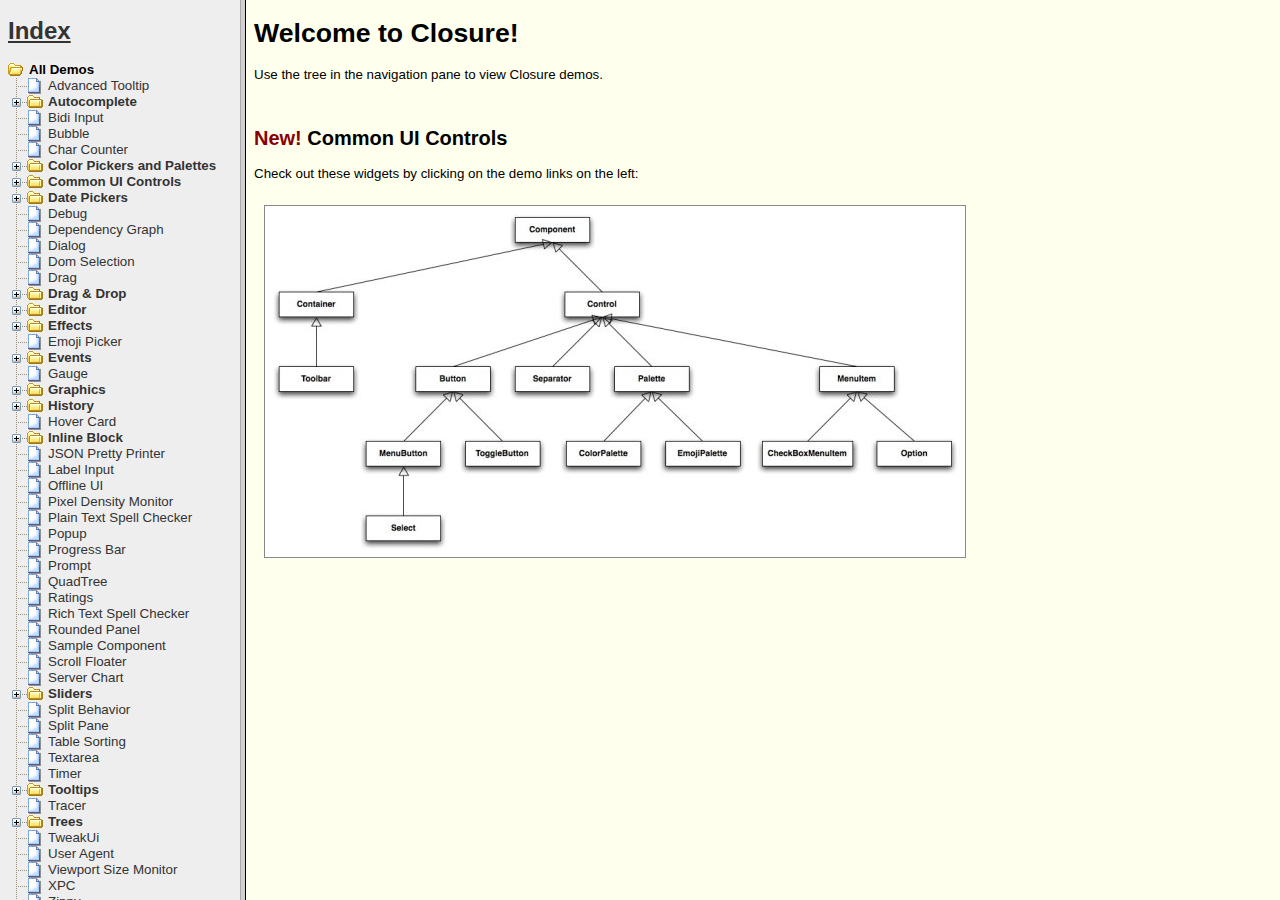
<file: resources/libs/GoogleClosure/src/goog/demos/index.html>
<!DOCTYPE html>
<html>
<!--
Copyright 2010 The Closure Library Authors. All Rights Reserved.

Use of this source code is governed by the Apache License, Version 2.0.
See the COPYING file for details.
-->
<head>
  <title>Closure Demos</title>
</head>
<frameset cols="240,*">
  <!-- Old school, but it works a lot better than the old page... -->
  <frame name="nav" id="nav" src="index_nav.html">
  <frame name="demo" id="demo" src="index_splash.html">
  <noframes>
    Are you kidding me?  No frames?!?
  </noframes>
</frameset>
</html>
</file>
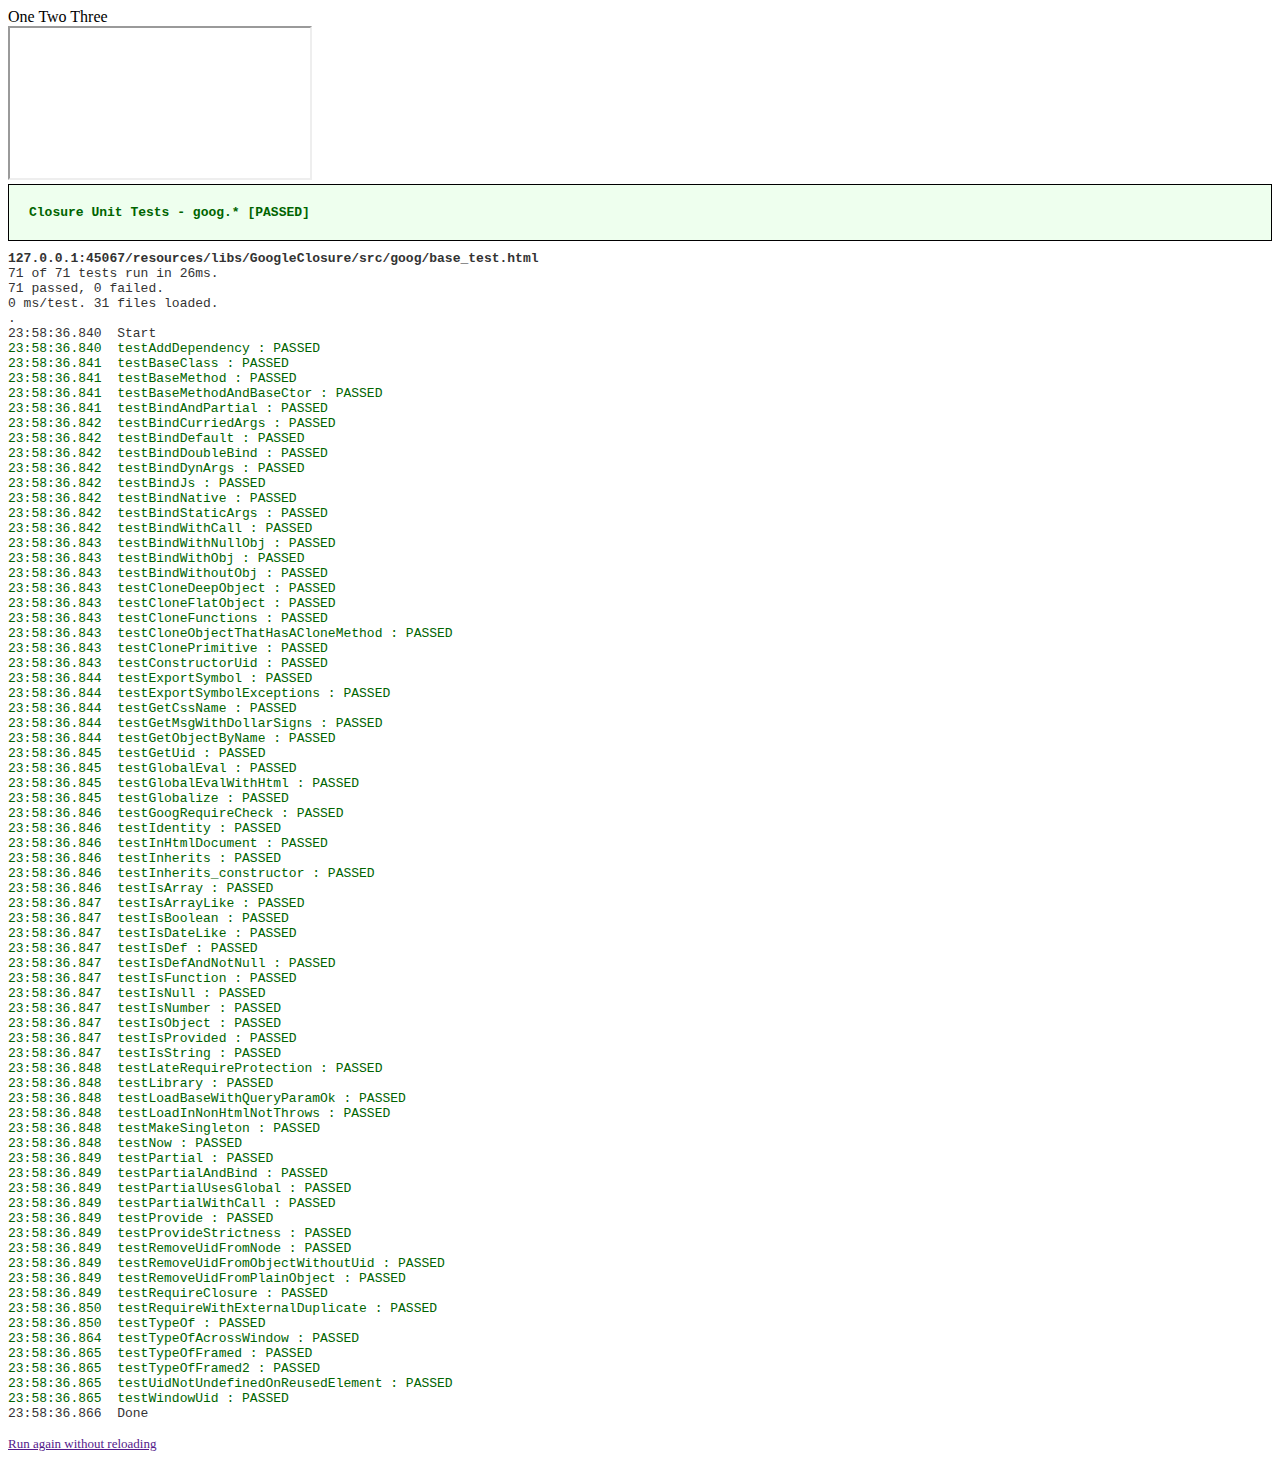
<file: resources/libs/GoogleClosure/src/goog/base_test.html>
<!DOCTYPE html>
<html>
<!--
Copyright 2006 The Closure Library Authors. All Rights Reserved.

Use of this source code is governed by the Apache License, Version 2.0.
See the COPYING file for details.
-->
<head>
<meta http-equiv="X-UA-Compatible" content="IE=edge">
<title>Closure Unit Tests - goog.*</title>
<script src="base.js"></script>
<script>
goog.require('goog.functions');
// Used to test dynamic loading works, see testRequire*
goog.require('goog.Timer');
goog.require('goog.testing.PropertyReplacer');
goog.require('goog.testing.jsunit');
goog.require('goog.testing.recordFunction');
goog.require('goog.userAgent');
</script>
</head>
<body>
<div id="elem">
  <span>One</span>
  <span id="text">Two</span>
  <span>Three</span>
</div>

<iframe name="f1" id="f1" src=""></iframe>
<iframe name="f2" id="f2" src=""></iframe>
<script>

function getFramedVars(name) {
  var w = window.frames[name];
  var doc = w.document;
  doc.open();
  doc.write('<script>' +
            'var a = [0, 1, 2];' +
            'var o = {a: 0, b: 1};' +
            'var n = 42;' +
            'var b = true;' +
            'var s = "string";' +
            'var nv = null;' +
            'var u = undefined;' +
            'var fv = function(){};' +
            '</' + 'script>')
  doc.close();
  return {
    'array': w.a,
    'object': w.o,
    'number': w.n,
    'boolean': w.b,
    'string': w.s,
    'functionVar': w.fv,
    'nullVar': w.nv,
    'undefinedVar': w.u
  };
}

var framedVars = getFramedVars('f1');
var framedVars2 = getFramedVars('f2');
// remove iframe
var iframeElement = document.getElementById('f2');
iframeElement.parentNode.removeChild(iframeElement);

</script>

<script>

var stubs = new goog.testing.PropertyReplacer();
var originalGoogBind = goog.bind;

function tearDown() {
  goog.setCssNameMapping(undefined);
  stubs.reset();
  goog.bind = originalGoogBind;
}

function testLibrary() {
  assertNotUndefined("'goog' not loaded", goog);
}

function testProvide() {
  goog.provide('goog.test.name.space');
  assertNotUndefined('provide failed: goog.test', goog.test);
  assertNotUndefined('provide failed: goog.test.name', goog.test.name);
  assertNotUndefined('provide failed: goog.test.name.space',
      goog.test.name.space);

  // ensure that providing 'goog.test.name' doesn't throw an exception
  goog.provide('goog.test');
  goog.provide('goog.test.name');

  delete goog.test;
}

function testProvideStrictness() {
  goog.provide('goog.xy');
  assertProvideFails('goog.xy');

  goog.provide('goog.xy.z');
  assertProvideFails('goog.xy');

  window['goog']['xyz'] = 'Bob';
  assertProvideFails('goog.xyz');

  delete goog.xy;
  delete goog.xyz;
}

function assertProvideFails(namespace) {
  assertThrows('goog.provide(' + namespace + ') should have failed',
      goog.partial(goog.provide, namespace));
}

function testIsProvided() {
  goog.provide('goog.explicit');
  assertTrue(goog.isProvided_('goog.explicit'));
  goog.provide('goog.implicit.explicit');
  assertFalse(goog.isProvided_('goog.implicit'));
  assertTrue(goog.isProvided_('goog.implicit.explicit'));
}

function testGlobalize() {
  goog.globalize(goog);
  assertNotUndefined('Globalize goog', provide);

  var a = {a: 1, b: 2, c: 3};
  var b = {};
  goog.globalize(a, b);
  assertNotUndefined('Globalize to arbitrary object', b.a);
  assertNotUndefined('Globalize to arbitrary object', b.b);
  assertNotUndefined('Globalize to arbitrary object', b.c);
}

function testExportSymbol() {
  var date = new Date();

  assertTrue(typeof nodots == 'undefined');
  goog.exportSymbol('nodots', date);
  assertEquals(date, nodots);
  nodots = undefined;

  assertTrue(typeof gotcher == 'undefined');
  goog.exportSymbol('gotcher.dots.right.Here', date);
  assertEquals(date, gotcher.dots.right.Here);
  gotcher = undefined;

  goog.provide('an.existing.path');
  assertNotNull(an.existing.path);
  goog.exportSymbol('an.existing.path', date);
  assertEquals(date, an.existing.path);
  an = undefined;

  var foo = {foo: 'foo'};
  var bar = {bar: 'bar'};
  var baz = {baz: 'baz'};
  goog.exportSymbol('one.two.three.Four', foo);
  goog.exportSymbol('one.two.three.five', bar);
  goog.exportSymbol('one.two.six', baz);
  assertEquals(foo, one.two.three.Four);
  assertEquals(bar, one.two.three.five);
  assertEquals(baz, one.two.six);

  var win = {};
  var fooBar = {foo: 'foo', bar: 'bar'};
  goog.exportSymbol('one.two.four', fooBar, win);
  assertEquals(fooBar, win.one.two.four);
  assertTrue('four' in win.one.two);
  assertFalse('four' in one.two);
  one = undefined;
}

goog.exportSymbol('exceptionTest', function() {
  throw Error('ERROR');
});

function testExportSymbolExceptions() {
  var e = assertThrows('Exception wasn\'t thrown by exported function',
      exceptionTest);
  assertEquals('Unexpected error thrown', 'ERROR', e.message);
}

//=== tests for Require logic ===

function testRequireClosure() {
  assertNotUndefined('goog.Timer should be available', goog.Timer);
  assertNotUndefined('goog.events.EventTarget should be available', goog.events.EventTarget);
}

function testRequireWithExternalDuplicate() {
  // Do a provide without going via goog.require. Then goog.require it
  // indirectly and ensure it doesn't cause a duplicate script.
  goog.addDependency('dup.js', ['dup.base'], []);
  goog.addDependency('dup-child.js', ['dup.base.child'], ['dup.base']);
  goog.provide('dup.base');

  stubs.set(goog, 'isDocumentFinishedLoading_', false);
  stubs.set(goog.global, 'CLOSURE_IMPORT_SCRIPT', function(src) {
    if (src == goog.basePath + 'dup.js') {
      fail('Duplicate script written!');
    } else if (src == goog.basePath + 'dup-child.js') {
      // Allow expected script.
      return true;
    } else {
      // Avoid affecting other state.
      return false;
    }
  });

  // To differentiate this call from the real one.
  var require = goog.require;
  require('dup.base.child');
}

//=== tests for language enhancements ===

function testTypeOf() {
  assertEquals('array', goog.typeOf([]));
  assertEquals('string', goog.typeOf('string'));
  assertEquals('number', goog.typeOf(123));
  assertEquals('null', goog.typeOf(null));
  assertEquals('undefined', goog.typeOf(undefined));
  assertEquals('object', goog.typeOf({}));
  assertEquals('function', goog.typeOf(function(){}));

  // Make sure that NodeList is not treated as an array... NodeLists should
  // be of type object but Safari incorrectly reports it as function so a not
  // equals test will have to suffice here.
  assertNotEquals('array', goog.typeOf(document.getElementsByName('*')));
  assertNotEquals('function', goog.typeOf(document.getElementsByName('*')));
  assertEquals('object', goog.typeOf(document.getElementsByName('*')));
}

function testTypeOfFramed() {
  assertEquals('array', goog.typeOf(framedVars.array));
  assertEquals('string', goog.typeOf(framedVars.string));
  assertEquals('number', goog.typeOf(framedVars.number));
  assertEquals('null', goog.typeOf(framedVars.nullVar));
  assertEquals('undefined', goog.typeOf(framedVars.undefinedVar));
  assertEquals('object', goog.typeOf(framedVars.object));
  assertEquals('function', goog.typeOf(framedVars.functionVar));

  // Opera throws when trying to do cross frame typeof on node lists.
  // IE behaves very strange when it comes to DOM nodes on disconnected frames.
}

function testTypeOfFramed2() {
  assertEquals('array', goog.typeOf(framedVars2.array));
  assertEquals('string', goog.typeOf(framedVars2.string));
  assertEquals('number', goog.typeOf(framedVars2.number));
  assertEquals('null', goog.typeOf(framedVars2.nullVar));
  assertEquals('undefined', goog.typeOf(framedVars2.undefinedVar));
  assertEquals('object', goog.typeOf(framedVars2.object));
  assertEquals('function', goog.typeOf(framedVars2.functionVar));

  // Opera throws when trying to do cross frame typeof on node lists.
  // IE behaves very strange when it comes to DOM nodes on disconnected frames.
}

function testIsDef() {
  var defined = 'foo';
  var nullVar = null;
  var notDefined;

  assertTrue('defined should be defined', goog.isDef(defined));
  assertTrue('null should be defined', goog.isDef(defined));
  assertFalse('undefined should not be defined', goog.isDef(notDefined));
}

function testIsDefAndNotNull() {
  assertTrue('string is defined and non-null', goog.isDefAndNotNull(''));
  assertTrue('object is defined and non-null', goog.isDefAndNotNull({}));
  assertTrue('function is defined and non-null',
      goog.isDefAndNotNull(goog.nullFunction));
  assertTrue('zero is defined and non-null',
      goog.isDefAndNotNull(0));
  assertFalse('null', goog.isDefAndNotNull(null));
  assertFalse('undefined', goog.isDefAndNotNull(undefined));
}

function testIsNull() {
  var notNull = 'foo';
  var nullVar = null;
  var notDefined;

  assertFalse('defined should not be null', goog.isNull(notNull));
  assertTrue('null should be null', goog.isNull(nullVar));
  assertFalse('undefined should not be null', goog.isNull(notDefined))
}

function testIsArray() {
  var array = [1, 2, 3];
  var arrayWithLengthSet = [1, 2, 3];
  arrayWithLengthSet.length = 2;
  var objWithArrayFunctions = {slice: function() {}, length: 0};
  var object = {a: 1, b: 2, c: 3};
  var nullVar = null;
  var notDefined;
  var elem = document.getElementById('elem');
  var text = document.getElementById('text').firstChild;
  var impostor = document.body.getElementsByTagName('BOGUS');
  impostor.push = Array.prototype.push;
  impostor.pop = Array.prototype.pop;
  impostor.slice = Array.prototype.slice;
  impostor.splice = Array.prototype.splice;

  assertTrue('array should be an array', goog.isArray(array));
  assertTrue('arrayWithLengthSet should be an array',
             goog.isArray(arrayWithLengthSet));
  assertFalse('object with array functions should not be an array unless ' +
              'length is not enumerable', goog.isArray(objWithArrayFunctions));
  assertFalse('object should not be an array', goog.isArray(object));
  assertFalse('null should not be an array', goog.isArray(nullVar));
  assertFalse('undefined should not be an array', goog.isArray(notDefined));
  assertFalse('NodeList should not be an array', goog.isArray(elem.childNodes));
  assertFalse('TextNode should not be an array', goog.isArray(text));
  assertTrue('Array of nodes should be an array',
             goog.isArray([elem.firstChild, elem.lastChild]));
  assertFalse('An impostor should not be an array', goog.isArray(impostor));
}

function testTypeOfAcrossWindow() {
  if (goog.userAgent.WEBKIT && goog.userAgent.MAC) {
    // The server farm has issues with new windows on Safari Mac.
    return;
  }

  var w = window.open('', 'blank');
  if (w) {
    try {
      try {
        var d = w.document;
        d.open();
        d.write('<script>function fun(){};' +
                'var arr = [];' +
                'var x = 42;' +
                'var s = "";' +
                'var b = true;' +
                'var obj = {length: 0, splice: {}, call: {}};' +
                '</' + 'script>');
        d.close();
      } catch (ex) {
        // In Firefox Linux on the server farm we don't have access to
        // w.document.
        return;
      }

      assertEquals('function', goog.typeOf(w.fun));
      assertEquals('array', goog.typeOf(w.arr));
      assertEquals('number', goog.typeOf(w.x));
      assertEquals('string', goog.typeOf(w.s));
      assertEquals('boolean', goog.typeOf(w.b));
      assertEquals('object', goog.typeOf(w.obj));
    } finally {
      w.close();
    }
  }
}

function testIsArrayLike() {
  var array = [1, 2, 3];
  var objectWithNumericLength = {length: 2};
  var objectWithNonNumericLength = {length: 'a'};
  var object = {a: 1, b: 2};
  var nullVar = null;
  var notDefined;
  var elem = document.getElementById('elem');
  var text = document.getElementById('text').firstChild;

  assertTrue('array should be array-like', goog.isArrayLike(array));
  assertTrue('obj w/numeric length should be array-like',
      goog.isArrayLike(objectWithNumericLength));
  assertFalse('obj w/non-numeric length should not be array-like',
      goog.isArrayLike(objectWithNonNumericLength));
  assertFalse('object should not be array-like', goog.isArrayLike(object));
  assertFalse('null should not be array-like', goog.isArrayLike(nullVar));
  assertFalse('undefined should not be array-like',
      goog.isArrayLike(notDefined));
  assertTrue('NodeList should be array-like',
      goog.isArrayLike(elem.childNodes));
  // TODO(attila): Fix isArrayLike to return false for text nodes!
  // assertFalse('TextNode should not be array-like', goog.isArrayLike(text));
  assertTrue('Array of nodes should be array-like',
      goog.isArrayLike([elem.firstChild, elem.lastChild]));
}


// Use mock date in testIsDateLike() rather than a real goog.date.Date to
// minimize dependencies in this unit test.
function MockGoogDate() {}

MockGoogDate.prototype.getFullYear = function() {
  return 2007;
};


function testIsDateLike() {
  var jsDate = new Date();
  var googDate = new MockGoogDate();
  var string = 'foo';
  var number = 1;
  var nullVar = null;
  var notDefined;

  assertTrue('js Date should be date-like', goog.isDateLike(jsDate));
  assertTrue('goog Date should be date-like', goog.isDateLike(googDate));
  assertFalse('string should not be date-like', goog.isDateLike(string));
  assertFalse('number should not be date-like', goog.isDateLike(number));
  assertFalse('nullVar should not be date-like', goog.isDateLike(nullVar));
  assertFalse('undefined should not be date-like', goog.isDateLike(notDefined));
}

function testIsString() {
  var string = 'foo';
  var number = 2;
  var nullVar = null;
  var notDefined;

  assertTrue('string should be a string', goog.isString(string));
  assertFalse('number should not be a string', goog.isString(number));
  assertFalse('null should not be a string', goog.isString(nullVar));
  assertFalse('undefined should not be a string', goog.isString(notDefined));
}

function testIsBoolean() {
  var b = true;
  var s = 'true';
  var num = 1;
  var nullVar = null;
  var notDefined;

  assertTrue('boolean should be a boolean', goog.isBoolean(b));
  assertFalse('string should not be a boolean', goog.isBoolean(s));
  assertFalse('number should not be a boolean', goog.isBoolean(num));
  assertFalse('null should not be a boolean', goog.isBoolean(nullVar));
  assertFalse('undefined should not be a boolean', goog.isBoolean(notDefined));
}

function testIsNumber() {
  var number = 1;
  var string = '1';
  var nullVar = null;
  var notDefined;

  assertTrue('number should be a number', goog.isNumber(number));
  assertFalse('string should not be a number', goog.isNumber(string));
  assertFalse('null should not be a number', goog.isNumber(nullVar));
  assertFalse('undefined should not be a number', goog.isNumber(notDefined));
}

function testIsFunction() {
  var func = function() { return 1; };
  var object = {a: 1, b: 2};
  var nullVar = null;
  var notDefined;

  assertTrue('function should be a function', goog.isFunction(func));
  assertFalse('object should not be a function', goog.isFunction(object));
  assertFalse('null should not be a function', goog.isFunction(nullVar));
  assertFalse('undefined should not be a function', goog.isFunction(notDefined));
}

function testIsObject() {
  var object = {a: 1, b: 2};
  var string = 'b';
  var nullVar = null;
  var notDefined;
  var array = [0, 1, 2];
  var fun = function() {};

  assertTrue('object should be an object', goog.isObject(object));
  assertTrue('array should be an object', goog.isObject(array));
  assertTrue('function should be an object', goog.isObject(fun));
  assertFalse('string should not be an object', goog.isObject(string));
  assertFalse('null should not be an object', goog.isObject(nullVar));
  assertFalse('undefined should not be an object', goog.isObject(notDefined));
}


//=== tests for unique ID methods ===

function testGetUid() {
  var a = {};
  var b = {};
  var c = {};

  var uid1 = goog.getUid(a);
  var uid2 = goog.getUid(b);
  var uid3 = goog.getUid(c);

  assertNotEquals('Unique IDs must be unique', uid1, uid2);
  assertNotEquals('Unique IDs must be unique', uid1, uid3);
  assertNotEquals('Unique IDs must be unique', uid2, uid3);
}

function testRemoveUidFromPlainObject() {
  var a = {};
  var uid = goog.getUid(a);
  goog.removeUid(a);
  assertNotEquals("An object's old and new unique IDs should be different",
      uid, goog.getUid(a));
}

function testRemoveUidFromObjectWithoutUid() {
  var a = {};
  // Removing a unique ID should not fail even if it did not exist
  goog.removeUid(a);
}

function testRemoveUidFromNode() {
  var node = document.createElement('div');
  var nodeUid = goog.getUid(node);
  goog.removeUid(node);
  assertNotEquals("A node's old and new unique IDs should be different",
      nodeUid, goog.getUid(node));
}

function testConstructorUid() {
  function BaseClass() {};
  function SubClass() {};
  goog.inherits(SubClass, BaseClass);

  var baseClassUid = goog.getUid(BaseClass);
  var subClassUid = goog.getUid(SubClass);

  assertTrue('Unique ID of BaseClass must be a number',
      typeof baseClassUid == 'number');
  assertTrue('Unique ID of SubClass must be a number',
      typeof subClassUid == 'number');
  assertNotEquals('Unique IDs of BaseClass and SubClass must differ',
      baseClassUid, subClassUid);
  assertNotEquals('Unique IDs of BaseClass and SubClass instances must differ',
      goog.getUid(new BaseClass), goog.getUid(new SubClass));

  assertEquals('Unique IDs of BaseClass.prototype and SubClass.prototype ' +
      'should differ, but to keep the implementation simple, we do not ' +
      'handle this edge case.',
      goog.getUid(BaseClass.prototype), goog.getUid(SubClass.prototype));
}

/**
 * Tests against Chrome bug where the re-created element will have the uid
 * property set but undefined. See bug 1252508.
 */
function testUidNotUndefinedOnReusedElement() {
  var div = document.createElement('DIV');
  document.body.appendChild(div);
  div.innerHTML = '<form id="form"></form>';
  var span = div.getElementsByTagName('FORM')[0];
  goog.getUid(span);

  div.innerHTML = '<form id="form"></form>';
  var span2 = div.getElementsByTagName('FORM')[0];
  assertNotUndefined(goog.getUid(span2));
}

function testWindowUid() {
  var uid = goog.getUid(window);
  assertTrue('window unique id is a number', goog.isNumber(uid));
  assertEquals('returns the same id second time', uid, goog.getUid(window));
  goog.removeUid(window);
  assertNotEquals('generates new id after the old one is removed',
      goog.getUid(window));
}

//=== tests for clone method ===

function testClonePrimitive() {
  assertEquals('cloning a primitive should return an equal primitive',
      5, goog.cloneObject(5));
}

function testCloneObjectThatHasACloneMethod() {
  var original = {
    name: 'original',
    clone: function() { return { name: 'clone' } }
  };

  var clone = goog.cloneObject(original);
  assertEquals('original', original.name);
  assertEquals('clone', clone.name);
}

function testCloneFlatObject() {
  var original = {a:1, b:2, c:3};
  var clone = goog.cloneObject(original);
  assertNotEquals(original, clone);
  assertEquals(1, clone.a);
  assertEquals(2, clone.b);
  assertEquals(3, clone.c);
}

function testCloneDeepObject() {
  var original = {
    a: 1,
    b: {c: 2, d: 3},
    e: {f: {g: 4, h: 5}}
  };
  var clone = goog.cloneObject(original);

  assertNotEquals(original, clone);
  assertNotEquals(original.b, clone.b);
  assertNotEquals(original.e, clone.e);

  assertEquals(1, clone.a);
  assertEquals(2, clone.b.c);
  assertEquals(3, clone.b.d);
  assertEquals(4, clone.e.f.g);
  assertEquals(5, clone.e.f.h);
}

function testCloneFunctions() {
  var original = {
    f: function() {
      return 'hi';
    }
  };
  var clone = goog.cloneObject(original);

  assertNotEquals(original, clone);
  assertEquals('hi', clone.f());
  assertEquals(original.f, clone.f);
}


//=== tests for bind() and friends ===

// Function.prototype.bind and Function.prototype.partial are purposefullly
// not defined in open sourced Closure.  These functions sniff for their
// presence.

var foo = 'global';
var obj = {foo: 'obj'};

function getFoo(arg1, arg2) {
  return {foo: this.foo, arg1: arg1, arg2: arg2};
}

function testBindWithoutObj() {
  if (Function.prototype.bind) {
    assertEquals(foo, getFoo.bind()().foo);
  }
}

function testBindWithObj() {
  if (Function.prototype.bind) {
    assertEquals(obj.foo, getFoo.bind(obj)().foo);
  }
}

function testBindWithNullObj() {
  if (Function.prototype.bind) {
    assertEquals(foo, getFoo.bind()().foo);
  }
}

function testBindStaticArgs() {
  if (Function.prototype.bind) {
    var fooprime = getFoo.bind(obj, 'hot', 'dog');
    var res = fooprime();
    assertEquals(obj.foo, res.foo);
    assertEquals('hot', res.arg1);
    assertEquals('dog', res.arg2);
  }
}

function testBindDynArgs() {
  if (Function.prototype.bind) {
    var res = getFoo.bind(obj)('hot', 'dog');
    assertEquals(obj.foo, res.foo);
    assertEquals('hot', res.arg1);
    assertEquals('dog', res.arg2);
  }
}

function testBindCurriedArgs() {
  if (Function.prototype.bind) {
    var res = getFoo.bind(obj, 'hot')('dog');
    assertEquals(obj.foo, res.foo);
    assertEquals('hot', res.arg1);
    assertEquals('dog', res.arg2);
  }
}

function testBindDoubleBind() {
  var getFooP = goog.bind(getFoo, obj, 'hot');
  var getFooP2 = goog.bind(getFooP, null, 'dog');

  var res = getFooP2();
  assertEquals("res.arg1 should be 'hot'", 'hot', res.arg1);
  assertEquals("res.arg2 should be 'dog'", 'dog', res.arg2);
}

function testBindWithCall() {
  var obj = {};
  var obj2 = {};
  var f = function() {
    assertEquals('this should be bound to obj', obj, this);
  };
  var b = goog.bind(f, obj);
  b.call(null);
  b.call(obj2);
}

function testBindJs() {
  assertEquals(1, goog.bindJs_(add, {valueOf: function() { return 1; }})());
  assertEquals(3, goog.bindJs_(add, null, 1, 2)());
}

function testBindNative() {
  if (Function.prototype.bind &&
      Function.prototype.bind.toString().indexOf('native code') != -1) {
    assertEquals(
        1, goog.bindNative_(add, {valueOf: function() { return 1; }})());
    assertEquals(3, goog.bindNative_(add, null, 1, 2)());

    assertThrows(function() {
      goog.bindNative_(null, null);
    });
  }
}

function testBindDefault() {
  assertEquals(
      1, goog.bind(add, {valueOf: function() { return 1; }})());
  assertEquals(3, goog.bind(add, null, 1, 2)());
}

function add(var_args) {
  var sum = Number(this) || 0;
  for (var i = 0; i < arguments.length; i++) {
    sum += arguments[i];
  }
  return sum;
}

function testPartial() {
  var f = function(x, y) {
    return x + y;
  };
  var g = goog.partial(f, 1);
  assertEquals(3, g(2));

  var h = goog.partial(f, 1, 2);
  assertEquals(3, h());

  var i = goog.partial(f);
  assertEquals(3, i(1, 2));
}

function testPartialUsesGlobal() {
  var f = function(x, y) {
    assertEquals(goog.global, this);
    return x + y;
  };
  var g = goog.partial(f, 1);
  var h = goog.partial(g, 2);
  assertEquals(3, h());
}

function testPartialWithCall() {
  var obj = {};
  var f = function(x, y) {
    assertEquals(obj, this);
    return x + y;
  };
  var g = goog.partial(f, 1);
  var h = goog.partial(g, 2);
  assertEquals(3, h.call(obj));
}

function testPartialAndBind() {
  // This ensures that this "survives" through a partial.
  var p = goog.partial(getFoo, 'hot');
  var b = goog.bind(p, obj, 'dog');

  var res = b();
  assertEquals(obj.foo, res.foo);
  assertEquals('hot', res.arg1);
  assertEquals('dog', res.arg2);
}

function testBindAndPartial() {
  // This ensures that this "survives" through a partial.
  var b = goog.bind(getFoo, obj, 'hot');
  var p = goog.partial(b, 'dog');

  var res = p();
  assertEquals(obj.foo, res.foo);
  assertEquals('hot', res.arg1);
  assertEquals('dog', res.arg2);
}

function testGlobalEval() {
  goog.globalEval('var foofoofoo = 125;')
  assertEquals('Var should be globally assigned', 125, goog.global.foofoofoo);
  var foofoofoo = 128;
  assertEquals('Global should not have changed', 125, goog.global.foofoofoo);

  // NOTE(user): foofoofoo would normally be available in the function scope,
  // via the scope chain, but the JsUnit framework seems to do something weird
  // which makes it not work.
}

function testGlobalEvalWithHtml() {
  // Make sure we don't trip on HTML markup in the code
  goog.global.evalTestResult = 'failed';
  goog.global.evalTest = function(arg) {
    goog.global.evalTestResult = arg;
  };

  goog.globalEval('evalTest("<test>")');

  assertEquals('Should be able to evaluate strings with HTML in',
      '<test>', goog.global.evalTestResult);
}


//=== tests for inherits ===

function testInherits() {
  function Foo() {};
  function Bar() {};
  goog.inherits(Bar, Foo);
  var bar = new Bar();

  assert('object should be instance of constructor',
      bar instanceof Bar);
  assert('object should be instance of base constructor',
      bar instanceof Foo) ;
}

function testInherits_constructor() {
  function Foo() {};
  function Bar() {};
  goog.inherits(Bar, Foo);
  var bar = new Bar();

  assertEquals('constructor property should match constructor function',
      Bar, bar.constructor);
  assertEquals('Superclass constructor should match constructor function',
      Foo, Bar.superClass_.constructor);
}


//=== tests for makeSingleton ===
function testMakeSingleton() {
  function Foo() {};
  goog.addSingletonGetter(Foo);

  assertNotNull('Should add get instance function', Foo.getInstance);

  var x = Foo.getInstance();
  assertNotNull('Should successfully create an object', x);

  var y = Foo.getInstance();
  assertEquals('Should return the same object', x, y);

  delete Foo.instance_;

  var z = Foo.getInstance();
  assertNotNull('Should work after clearing for testing', z);

  assertNotEquals('Should return a different object after clearing for testing',
      x, z);
}


//=== tests for now ===

function testNow() {
  var toleranceMilliseconds = 10;
  var now1 = new Date().getTime();
  var now2 = goog.now();
  assertTrue(Math.abs(now1 - now2) < toleranceMilliseconds);
}


//=== test non-html context ===

function testInHtmlDocument() {
  var savedGoogGlobal = goog.global;
  try {
    goog.global = {};
    assertFalse(goog.inHtmlDocument_());
    goog.global.document = {};
    assertFalse(goog.inHtmlDocument_());
    goog.global.document.write = function() {};
    assertTrue(goog.inHtmlDocument_());
  } finally {
    // Restore context to respect other tests.
    goog.global = savedGoogGlobal;
  }
}

function testLoadInNonHtmlNotThrows() {
  var savedGoogGlobal = goog.global;
  try {
    goog.global = {};
    goog.global.document = {};
    assertFalse(goog.inHtmlDocument_());
    // The goog code which is executed at load.
    goog.findBasePath_();
    goog.writeScriptTag_(goog.basePath + 'deps.js');
  } finally {
    // Restore context to respect other tests.
    goog.global = savedGoogGlobal;
  }
}

function testLoadBaseWithQueryParamOk() {
  var savedGoogGlobal = goog.global;
  try {
    goog.global = {};
    goog.global.document = {
      write: goog.nullFunction,
      getElementsByTagName: goog.functions.constant(
          [{src: '/path/to/base.js?zx=5'}])
    };
    assertTrue(goog.inHtmlDocument_());
    goog.findBasePath_();
    assertEquals('/path/to/', goog.basePath);
  } finally {
    // Restore context to respect other tests.
    goog.global = savedGoogGlobal;
  }
}

//=== tests for getmsg ===
function testGetMsgWithDollarSigns() {
  var msg = goog.getMsg('{$amount} per minute',
      {amount: '$0.15'});
  assertEquals('$0.15 per minute', msg);
  msg = goog.getMsg('{$amount} per minute',
      {amount: '$0.$1$5'});
  assertEquals('$0.$1$5 per minute', msg);

  msg = goog.getMsg('This is a {$rate} sale!',
      {rate: '$$$$$$$$$$10'});
  assertEquals('This is a $$$$$$$$$$10 sale!', msg);
  msg = goog.getMsg('{$name}! Hamburgers: {$hCost}, Hotdogs: {$dCost}.',
      {name: 'Burger Bob',
       hCost: '$0.50',
       dCost: '$100'});
  assertEquals('Burger Bob! Hamburgers: $0.50, Hotdogs: $100.',
    msg);
}


//=== miscellaneous tests ===

function testIdentity() {
  assertEquals(3, goog.identityFunction(3));
  assertEquals(3, goog.identityFunction(3, 4));
  assertEquals(null, goog.identityFunction(null));
  assertTrue(goog.identityFunction() === undefined);
}

function testGetObjectByName() {
  var m = {
    'undefined': undefined,
    'null': null,
    emptyString: '',
    'false': false,
    'true': true,
    zero: 0,
    one: 1,
    two: {
      three: 3,
      four: {
        five: 5
      }
    },
    'six|seven': '6|7',
    'eight.nine': 8.9
  };
  goog.global.m = m;

  assertNull(goog.getObjectByName('m.undefined'));
  assertNull(goog.getObjectByName('m.null'));
  assertEquals(goog.getObjectByName('m.emptyString'), '');
  assertEquals(goog.getObjectByName('m.false'), false);
  assertEquals(goog.getObjectByName('m.true'), true);
  assertEquals(goog.getObjectByName('m.zero'), 0);
  assertEquals(goog.getObjectByName('m.one'), 1);
  assertEquals(goog.getObjectByName('m.two.three'), 3);
  assertEquals(goog.getObjectByName('m.two.four.five'), 5);
  assertEquals(goog.getObjectByName('m.six|seven'), '6|7');
  assertNull(goog.getObjectByName('m.eight.nine'));
  assertNull(goog.getObjectByName('m.notThere'));

  assertEquals(goog.getObjectByName('one', m), 1);
  assertEquals(goog.getObjectByName('two.three', m), 3);
  assertEquals(goog.getObjectByName('two.four.five', m), 5);
  assertEquals(goog.getObjectByName('six|seven', m), '6|7');
  assertNull(goog.getObjectByName('eight.nine', m));
  assertNull(goog.getObjectByName('notThere', m));
}


function testGetCssName() {
  assertEquals('classname', goog.getCssName('classname'));
  assertEquals('random-classname', goog.getCssName('random-classname'));
  assertEquals('control-modifier', goog.getCssName('control', 'modifier'));

  goog.setCssNameMapping({
    'goog': 'a',
    'disabled': 'b'
  }, 'BY_PART');
  var g = goog.getCssName('goog');
  assertEquals('a', g);
  assertEquals('a-b', goog.getCssName(g, 'disabled'));
  assertEquals('a-b', goog.getCssName('goog-disabled'));
  assertEquals('a-button', goog.getCssName('goog-button'));

  goog.setCssNameMapping({
    'goog-button': 'a',
    'active': 'b'
  }, 'BY_WHOLE');

  g = goog.getCssName('goog-button');
  assertEquals('a', g);
  assertEquals('a-b', goog.getCssName(g, 'active'));
  assertEquals('goog-disabled', goog.getCssName('goog-disabled'));
}

function testAddDependency() {
  stubs.set(goog, 'writeScriptTag_', goog.nullFunction);
  stubs.set(goog, 'isDocumentFinishedLoading_', false);

  goog.addDependency(
      'foo.js',
      ['testDep.foo'],
      ['testDep.bar']);

  goog.provide('testDep.bar');

  // To differentiate this call from the real one.
  var require = goog.require;

  // this used to throw an exception
  require('testDep.foo');

  assertTrue(goog.isObject(testDep.bar));

  // Unset provided namespace so the test can be re-run.
  testDep = undefined;
}

function testBaseMethod() {
  function A() {}
  A.prototype.foo = function(x, y) {
    return x + y;
  };

  function B() {}
  goog.inherits(B, A);
  B.prototype.foo = function(x, y) {
    return 2 + goog.base(this, 'foo', x, y);
  };

  function C() {}
  goog.inherits(C, B);
  C.prototype.foo = function(x, y) {
    return 4 + goog.base(this, 'foo', x, y);
  };

  var d = new C();
  d.foo = function(x, y) {
    return 8 + goog.base(this, 'foo', x, y);
  };

  assertEquals(15, d.foo(1, 0));
  assertEquals(16, d.foo(1, 1));
  assertEquals(16, d.foo(2, 0));
  assertEquals(7, (new C()).foo(1, 0));
  assertEquals(3, (new B()).foo(1, 0));
  assertThrows(function() {
    goog.base(d, 'foo', 1, 0);
  });

  delete B.prototype.foo;
  assertEquals(13, d.foo(1, 0));

  delete C.prototype.foo;
  assertEquals(9, d.foo(1, 0));
}

function testBaseMethodAndBaseCtor() {
  // This will fail on FF4.0 if the following bug is not fixed:
  // https://bugzilla.mozilla.org/show_bug.cgi?id=586482
  function A(x, y) {
    this.foo(x, y);
  }
  A.prototype.foo = function(x, y) {
    this.bar = x + y;
  };

  function B(x, y) {
    goog.base(this, x, y);
  }
  goog.inherits(B, A);
  B.prototype.foo = function(x, y) {
    goog.base(this, 'foo', x, y);
    this.bar = this.bar * 2;
  };

  assertEquals(14, new B(3, 4).bar);
}

function testBaseClass() {
  function A(x, y) {
    this.foo = x + y;
  }

  function B(x, y) {
    goog.base(this, x, y);
    this.foo += 2;
  }
  goog.inherits(B, A);

  function C(x, y) {
    goog.base(this, x, y);
    this.foo += 4;
  }
  goog.inherits(C, B);

  function D(x, y) {
    goog.base(this, x, y);
    this.foo += 8;
  }
  goog.inherits(D, C);

  assertEquals(15, (new D(1, 0)).foo);
  assertEquals(16, (new D(1, 1)).foo);
  assertEquals(16, (new D(2, 0)).foo);
  assertEquals(7, (new C(1, 0)).foo);
  assertEquals(3, (new B(1, 0)).foo);
}

function testGoogRequireCheck() {
  stubs.set(goog, 'ENABLE_DEBUG_LOADER', false);
  stubs.set(goog, 'useStrictRequires', true);
  stubs.set(goog, 'implicitNamespaces_', {});

  // Aliased so that build tools do not mistake this for an actual call.
  var require = goog.require;
  assertThrows('Requiring non-required namespace should fail',
    function() {
      require('far.out');
    });

  assertUndefined(goog.global.far );
  assertEvaluatesToFalse(goog.getObjectByName('far.out'));
  assertObjectEquals({}, goog.implicitNamespaces_);
  assertFalse(goog.isProvided_('far.out'));

  goog.provide('far.out');

  assertNotUndefined(far.out);
  assertEvaluatesToTrue(goog.getObjectByName('far.out'));
  assertObjectEquals({'far': true}, goog.implicitNamespaces_);
  assertTrue(goog.isProvided_('far.out'));

  stubs.reset();
  delete far;
}

function testLateRequireProtection() {
  if (!document.readyState) return;
  var e = assertThrows(function() {
    // To differentiate this call from the real one.
    var require = goog.require;
    require('goog.ui.Component');
  });

  assertContains('after document load', e.message);
}

</script>
</body>
</html>
</file>
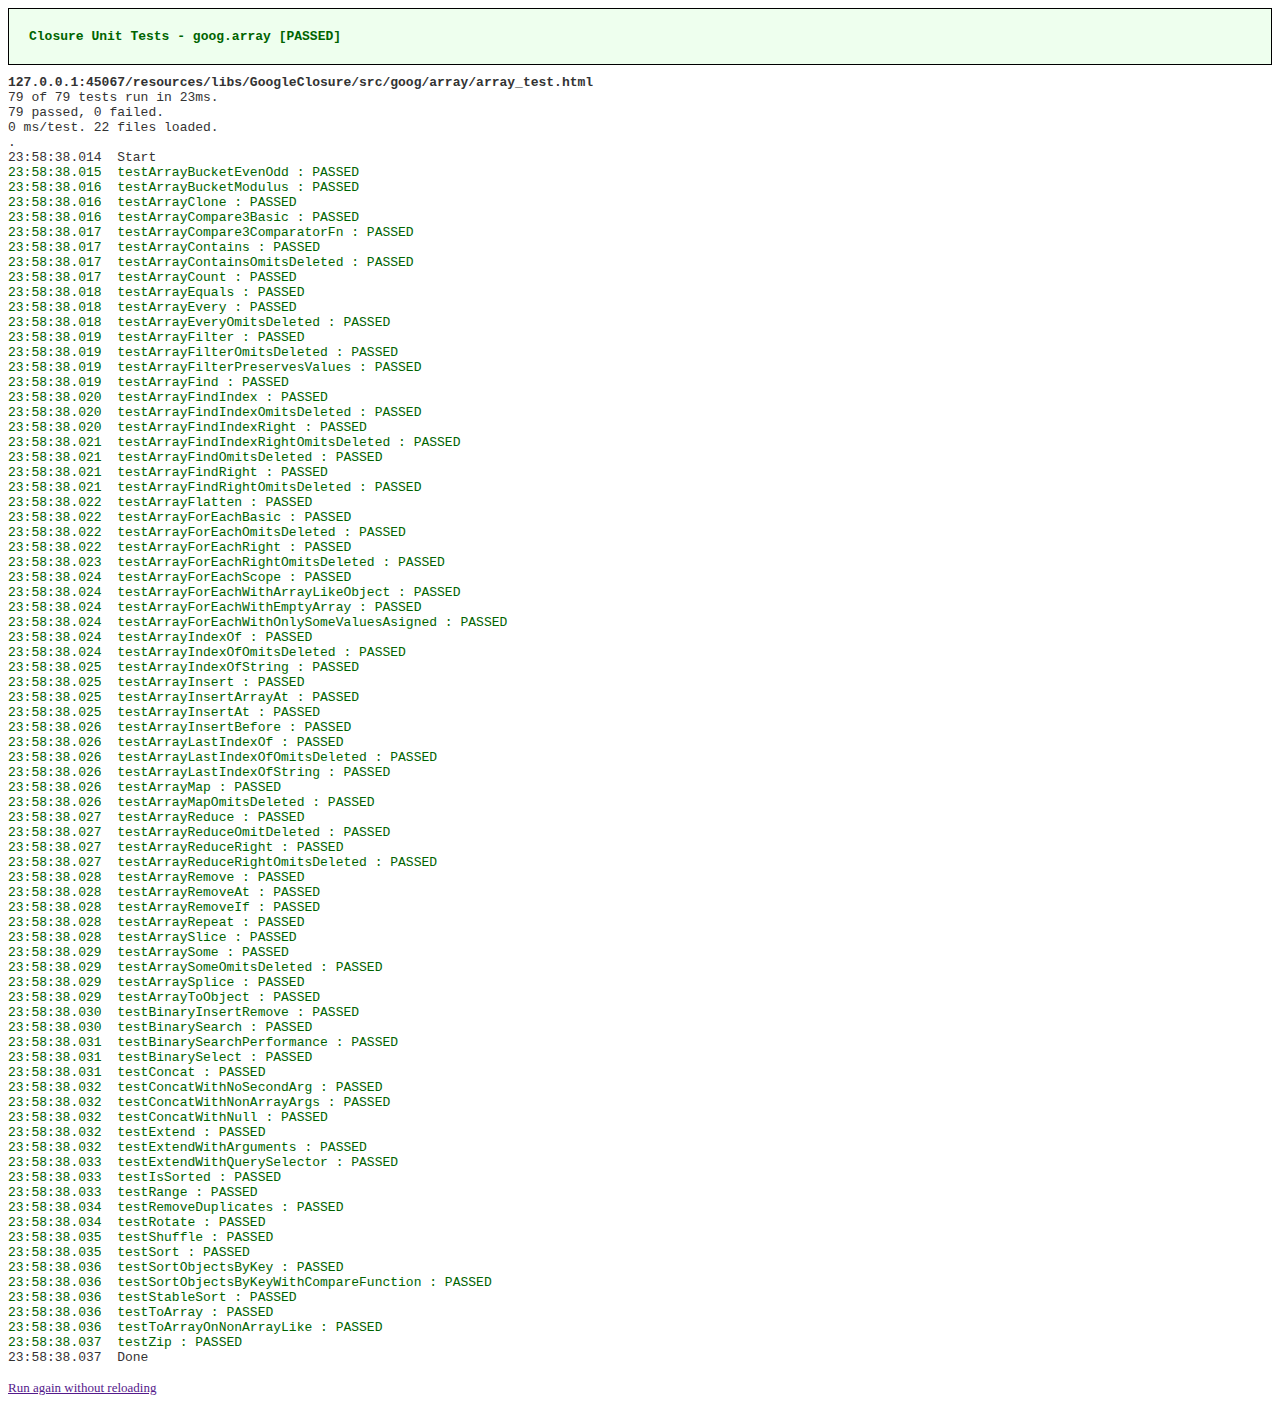
<file: resources/libs/GoogleClosure/src/goog/array/array_test.html>
<!DOCTYPE html>
<html>
<!--
Copyright 2006 The Closure Library Authors. All Rights Reserved.

Use of this source code is governed by the Apache License, Version 2.0.
See the COPYING file for details.
-->
<head>
<meta http-equiv="X-UA-Compatible" content="IE=edge">
<title>Closure Unit Tests - goog.array</title>
<script src="../base.js"></script>
<script>
  goog.require('goog.array');
  goog.require('goog.dom');
  goog.require('goog.testing.PropertyReplacer');
  goog.require('goog.testing.jsunit');
  goog.require('goog.testing.recordFunction');
</script>
</head>
<body>
<div class="foo"></div>
<script>

function testArrayIndexOf() {
  assertEquals(goog.array.indexOf([0, 1, 2, 3], 1), 1);
  assertEquals(goog.array.indexOf([0, 1, 1, 1], 1), 1);
  assertEquals(goog.array.indexOf([0, 1, 2, 3], 4), -1);
  assertEquals(goog.array.indexOf([0, 1, 2, 3], 1, 1), 1);
  assertEquals(goog.array.indexOf([0, 1, 2, 3], 1, 2), -1);
  assertEquals(goog.array.indexOf([0, 1, 2, 3], 1, -3), 1);
  assertEquals(goog.array.indexOf([0, 1, 2, 3], 1, -2), -1);
}

function testArrayIndexOfOmitsDeleted() {
  var a = [0, 1, 2, 3];
  delete a[1];
  delete a[3];
  assertEquals(goog.array.indexOf(a, undefined), -1);
}

function testArrayIndexOfString() {
  assertEquals(goog.array.indexOf('abcd', 'd'), 3);
  assertEquals(goog.array.indexOf('abbb', 'b', 2), 2);
  assertEquals(goog.array.indexOf('abcd', 'e'), -1);
  assertEquals(goog.array.indexOf('abcd', 'cd'), -1);
  assertEquals(goog.array.indexOf('0123', 1), -1);
}

function testArrayLastIndexOf() {
  assertEquals(goog.array.lastIndexOf([0, 1, 2, 3], 1), 1);
  assertEquals(goog.array.lastIndexOf([0, 1, 1, 1], 1), 3);
  assertEquals(goog.array.lastIndexOf([0, 1, 1, 1], 1, 2), 2);
}

function testArrayLastIndexOfOmitsDeleted() {
  var a = [0, 1, 2, 3];
  delete a[1];
  delete a[3];
  assertEquals(goog.array.lastIndexOf(a, undefined), -1);
}

function testArrayLastIndexOfString() {
  assertEquals(goog.array.lastIndexOf('abcd', 'b'), 1);
  assertEquals(goog.array.lastIndexOf('abbb', 'b'), 3);
  assertEquals(goog.array.lastIndexOf('abbb', 'b', 2), 2);
  assertEquals(goog.array.lastIndexOf('abcd', 'cd'), -1);
  assertEquals(goog.array.lastIndexOf('0123', 1), -1);
}

function testArrayForEachBasic() {
  var s = '';
  var a = ['a', 'b', 'c', 'd'];
  goog.array.forEach(a, function(val, index, a2) {
    assertEquals(a, a2);
    assertEquals('Index is not a number', 'number', typeof index);
    s += val + index;
  });
  assertEquals('a0b1c2d3', s);
}

function testArrayForEachWithEmptyArray(){
  var a = new Array(100);
  goog.array.forEach(a, function(val, index, a2) {
    fail('The function should not be called since no values were assigned.');
  });
}

function testArrayForEachWithOnlySomeValuesAsigned(){
  var count = 0;
  var a = new Array(1000);
  a[100] = undefined;
  goog.array.forEach(a, function(val, index, a2) {
    assertEquals(100, index);
    count++;
  });
  assertEquals('Should only call function when a value of array was assigned.',
      1, count);
}

function testArrayForEachWithArrayLikeObject(){
  var counter = goog.testing.recordFunction();
  var a = {
    'length':1,
    '0':0,
    '100':100,
    '101':102
  };
  goog.array.forEach(a, counter);
  assertEquals('Number of calls should not exceed the value of its length', 1,
      counter.getCallCount());
}

function testArrayForEachOmitsDeleted() {
  var s = '';
  var a = ['a', 'b', 'c', 'd'];
  delete a[1];
  delete a[3];
  goog.array.forEach(a, function(val, index, a2) {
    assertEquals(a, a2);
    assertEquals('number', typeof index);
    s += val + index;
  });
  assertEquals('a0c2', s);
}

function testArrayForEachScope() {
  var scope = {};
  var a = ['a', 'b', 'c', 'd'];
  goog.array.forEach(a, function(val, index, a2) {
    assertEquals(a, a2);
    assertEquals('number', typeof index);
    assertEquals(this, scope);
  }, scope);
}

function testArrayForEachRight() {
  var s = '';
  var a = ['a', 'b', 'c', 'd'];
  goog.array.forEachRight(a, function(val, index, a2) {
    assertEquals(a, a2);
    assertEquals('number', typeof index);
    s += val + String(index);
  });
  assertEquals('d3c2b1a0', s);
}

function testArrayForEachRightOmitsDeleted() {
  var s = '';
  var a = ['a', 'b', 'c', 'd'];
  delete a[1];
  delete a[3];
  goog.array.forEachRight(a, function(val, index, a2) {
    assertEquals(a, a2);
    assertEquals('number', typeof index);
    assertEquals('string', typeof val);
    s += val + String(index);
  });
  assertEquals('c2a0', s);
}

function testArrayFilter() {
  var a = [0, 1, 2, 3];
  a = goog.array.filter(a, function (val, index, a2) {
    assertEquals(a, a2);
    assertEquals('index is not a number', 'number', typeof index);
    return val > 1;
  });
  assertArrayEquals([2, 3], a);
}

function testArrayFilterOmitsDeleted() {
  var a = [0, 1, 2, 3];
  delete a[1];
  delete a[3];
  a = goog.array.filter(a, function (val, index, a2) {
    assertEquals(a, a2);
    assertEquals('number', typeof val);
    assertEquals('index is not a number', 'number', typeof index);
    return val > 1;
  });
  assertArrayEquals([2], a);
}

function testArrayFilterPreservesValues() {
  var a = [0, 1, 2, 3];
  a = goog.array.filter(a, function (val, index, a2) {
    assertEquals(a, a2);
    // sometimes functions might be evil and do something like this, but we
    // should still use the original values when returning the filtered array
    a2[index] = a2[index] - 1;
    return a2[index] >= 1;
  });
  assertArrayEquals([2, 3], a);
}

function testArrayMap() {
  var a = [0, 1, 2, 3];
  var result = goog.array.map(a, function (val, index, a2) {
    assertEquals(a, a2);
    assertEquals('index is not a number', 'number', typeof index);
    return val * val;
  });
  assertArrayEquals([0, 1, 4, 9], result);
}

function testArrayMapOmitsDeleted() {
  var a = [0, 1, 2, 3];
  delete a[1];
  delete a[3];
  var result = goog.array.map(a, function (val, index, a2) {
    assertEquals(a, a2);
    assertEquals('number', typeof val);
    assertEquals('index is not a number', 'number', typeof index);
    return val * val;
  });
  var expected = [0, 1, 4, 9];
  delete expected[1];
  delete expected[3];

  assertArrayEquals(expected, result);
  assertFalse('1' in result);
  assertFalse('3' in result);
}

function testArrayReduce() {
  var a = [0, 1, 2, 3];
  assertEquals(6, goog.array.reduce(a, function (rval, val, i, arr) {
    assertEquals('number', typeof i);
    assertEquals(a, arr);
    return rval + val;
  }, 0));

  var scope = {
    last: 0,
    testFn: function(r, v, i, arr) {
      assertEquals('number', typeof i);
      assertEquals(a, arr);
      var l = this.last;
      this.last = r + v;
      return this.last + l;
    }
  };

  assertEquals(10, goog.array.reduce(a, scope.testFn, 0, scope));
}

function testArrayReduceOmitDeleted() {
  var a = [0, 1, 2, 3];
  delete a[1];
  delete a[3];
  assertEquals(2, goog.array.reduce(a, function (rval, val, i, arr) {
    assertEquals('number', typeof i);
    assertEquals(a, arr);
    return rval + val;
  }, 0));

  var scope = {
    last: 0,
    testFn: function(r, v, i, arr) {
      assertEquals('number', typeof i);
      assertEquals(a, arr);
      var l = this.last;
      this.last = r + v;
      return this.last + l;
    }
  };

  assertEquals(2, goog.array.reduce(a, scope.testFn, 0, scope))
}

function testArrayReduceRight() {
  var a = [0, 1, 2, 3, 4];
  assertEquals('43210', goog.array.reduceRight(a, function (rval, val, i, arr) {
    assertEquals('number', typeof i);
    assertEquals(a, arr);
    return rval + val;
  }, ''));

  var scope = {
    last: '',
    testFn: function(r, v, i, arr) {
      assertEquals('number', typeof i);
      assertEquals(a, arr);
      var l = this.last;
      this.last = v;
      return r + v + l;
    }
  };

  a = ['a', 'b', 'c'];
  assertEquals('_cbcab', goog.array.reduceRight(a, scope.testFn, '_', scope));
}

function testArrayReduceRightOmitsDeleted() {
  var a = [0, 1, 2, 3, 4];
  delete a[1];
  delete a[4];
  assertEquals('320', goog.array.reduceRight(a, function (rval, val, i, arr) {
    assertEquals('number', typeof i);
    assertEquals(a, arr);
    return rval + val;
  }, ''));

  scope = {
    last: '',
    testFn: function(r, v, i, arr) {
      assertEquals('number', typeof i);
      assertEquals(a, arr);
      var l = this.last;
      this.last = v;
      return r + v + l;
    }
  };

  a = ['a', 'b', 'c', 'd'];
  delete a[1];
  delete a[3];
  assertEquals('_cac', goog.array.reduceRight(a, scope.testFn, '_', scope));
}

function testArrayFind() {
  var a = [0, 1, 2, 3];
  var b = goog.array.find(a, function (val, index, a2) {
    assertEquals(a, a2);
    assertEquals('index is not a number', 'number', typeof index);
    return val > 1;
  });
  assertEquals(2, b);

  b = goog.array.find(a, function (val, index, a2) {
    assertEquals(a, a2);
    assertEquals('index is not a number', 'number', typeof index);
    return val > 100;
  });
  assertNull(b);

  a = 'abCD';
  b = goog.array.find(a, function (val, index, a2) {
    assertEquals(a, a2);
    assertEquals('index is not a number', 'number', typeof index);
    return val >= 'A' && val <= 'Z';
  });
  assertEquals('C', b);

  a = 'abcd';
  b = goog.array.find(a, function (val, index, a2) {
    assertEquals(a, a2);
    assertEquals('index is not a number', 'number', typeof index);
    return val >= 'A' && val <= 'Z';
  });
  assertNull(b);
}

function testArrayFindOmitsDeleted() {
  var a = [0, 1, 2, 3];
  delete a[1];
  delete a[3];
  var b = goog.array.find(a, function (val, index, a2) {
    assertEquals(a, a2);
    assertEquals('index is not a number', 'number', typeof index);
    return val > 1;
  });

  assertEquals(2, b);
  b = goog.array.find(a, function (val, index, a2) {
    assertEquals(a, a2);
    assertEquals('index is not a number', 'number', typeof index);
    return val > 100;
  });
  assertNull(b);
}

function testArrayFindIndex() {
  var a = [0, 1, 2, 3];
  var b = goog.array.findIndex(a, function (val, index, a2) {
    assertEquals(a, a2);
    assertEquals('index is not a number', 'number', typeof index);
    return val > 1;
  });
  assertEquals(2, b);

  b = goog.array.findIndex(a, function (val, index, a2) {
    assertEquals(a, a2);
    assertEquals('index is not a number', 'number', typeof index);
    return val > 100;
  });
  assertEquals(-1, b);

  a = 'abCD';
  b = goog.array.findIndex(a, function (val, index, a2) {
    assertEquals(a, a2);
    assertEquals('index is not a number', 'number', typeof index);
    return val >= 'A' && val <= 'Z';
  });
  assertEquals(2, b);

  a = 'abcd';
  b = goog.array.findIndex(a, function (val, index, a2) {
    assertEquals(a, a2);
    assertEquals('index is not a number', 'number', typeof index);
    return val >= 'A' && val <= 'Z';
  });
  assertEquals(-1, b);
}

function testArrayFindIndexOmitsDeleted() {
  var a = [0, 1, 2, 3];
  delete a[1];
  delete a[3];
  var b = goog.array.findIndex(a, function (val, index, a2) {
    assertEquals(a, a2);
    assertEquals('index is not a number', 'number', typeof index);
    return val > 1;
  });
  assertEquals(2, b);

  b = goog.array.findIndex(a, function (val, index, a2) {
    assertEquals(a, a2);
    assertEquals('index is not a number', 'number', typeof index);
    return val > 100;
  });
  assertEquals(-1, b);
}

function testArrayFindRight() {
  var a = [0, 1, 2, 3];
  var b = goog.array.findRight(a, function (val, index, a2) {
    assertEquals(a, a2);
    assertEquals('index is not a number', 'number', typeof index);
    return val < 3;
  });
  assertEquals(2, b);
  b = goog.array.findRight(a, function (val, index, a2) {
    assertEquals(a, a2);
    assertEquals('index is not a number', 'number', typeof index);
    return val > 100;
  });
  assertNull(b);
}

function testArrayFindRightOmitsDeleted() {
  var a = [0, 1, 2, 3];
  delete a[1];
  delete a[3];
  var b = goog.array.findRight(a, function (val, index, a2) {
    assertEquals(a, a2);
    assertEquals('index is not a number', 'number', typeof index);
    return val < 3;
  });
  assertEquals(2, b);
  b = goog.array.findRight(a, function (val, index, a2) {
    assertEquals(a, a2);
    assertEquals('index is not a number', 'number', typeof index);
    return val > 100;
  });
  assertNull(b);
}

function testArrayFindIndexRight() {
  var a = [0, 1, 2, 3];
  var b = goog.array.findIndexRight(a, function (val, index, a2) {
    assertEquals(a, a2);
    assertEquals('index is not a number', 'number', typeof index);
    return val < 3;
  });
  assertEquals(2, b);

  b = goog.array.findIndexRight(a, function (val, index, a2) {
    assertEquals(a, a2);
    assertEquals('index is not a number', 'number', typeof index);
    return val > 100;
  });
  assertEquals(-1, b);

  a = 'abCD';
  b = goog.array.findIndexRight(a, function (val, index, a2) {
    assertEquals(a, a2);
    assertEquals('index is not a number', 'number', typeof index);
    return val >= 'a' && val <= 'z';
  });
  assertEquals(1, b);

  a = 'abcd';
  b = goog.array.findIndexRight(a, function (val, index, a2) {
    assertEquals(a, a2);
    assertEquals('index is not a number', 'number', typeof index);
    return val >= 'A' && val <= 'Z';
  });
  assertEquals(-1, b);
}

function testArrayFindIndexRightOmitsDeleted() {
  var a = [0, 1, 2, 3];
  delete a[1];
  delete a[3];
  var b = goog.array.findIndexRight(a, function (val, index, a2) {
    assertEquals(a, a2);
    assertEquals('index is not a number', 'number', typeof index);
    return val < 3;
  });
  assertEquals(2, b);
  b = goog.array.findIndexRight(a, function (val, index, a2) {
    assertEquals(a, a2);
    assertEquals('index is not a number', 'number', typeof index);
    return val > 100;
  });
  assertEquals(-1, b);
}

function testArraySome() {
  var a = [0, 1, 2, 3];
  var b = goog.array.some(a, function (val, index, a2) {
    assertEquals(a, a2);
    assertEquals('index is not a number', 'number', typeof index);
    return val > 1;
  });
  assertTrue(b);
  b = goog.array.some(a, function (val, index, a2) {
    assertEquals(a, a2);
    assertEquals('index is not a number', 'number', typeof index);
    return val > 100;
  });
  assertFalse(b);
}

function testArraySomeOmitsDeleted() {
  var a = [0, 1, 2, 3];
  delete a[1];
  delete a[3];
  var b = goog.array.some(a, function (val, index, a2) {
    assertEquals(a, a2);
    assertEquals('number', typeof val);
    assertEquals('index is not a number', 'number', typeof index);
    return val > 1;
  });
  assertTrue(b);
  b = goog.array.some(a, function (val, index, a2) {
    assertEquals(a, a2);
    assertEquals('number', typeof val);
    assertEquals('index is not a number', 'number', typeof index);
    return val > 100;
  });
  assertFalse(b);
}

function testArrayEvery() {
  var a = [0, 1, 2, 3];
  var b = goog.array.every(a, function (val, index, a2) {
    assertEquals(a, a2);
    assertEquals('index is not a number', 'number', typeof index);
    return val >= 0;
  });
  assertTrue(b);
  b = goog.array.every(a, function (val, index, a2) {
    assertEquals(a, a2);
    assertEquals('index is not a number', 'number', typeof index);
    return val > 1;
  });
  assertFalse(b);
}

function testArrayEveryOmitsDeleted() {
  var a = [0, 1, 2, 3];
  delete a[1];
  delete a[3];
  var b = goog.array.every(a, function (val, index, a2) {
    assertEquals(a, a2);
    assertEquals('number', typeof val);
    assertEquals('index is not a number', 'number', typeof index);
    return val >= 0;
  });
  assertTrue(b);
  b = goog.array.every(a, function (val, index, a2) {
    assertEquals(a, a2);
    assertEquals('number', typeof val);
    assertEquals('index is not a number', 'number', typeof index);
    return val > 1;
  });
  assertFalse(b);
}

function testArrayCount() {
  var a = [0, 1, 2, 3, 4];
  var context = {};
  assertEquals(3, goog.array.count(a, function(element, index, array) {
    assertTrue(goog.isNumber(index));
    assertEquals(a, array);
    assertEquals(context, this);
    return element % 2 == 0;
  }, context));

  delete a[2];
  assertEquals('deleted element is ignored', 4,
      goog.array.count(a, function() {
        return true;
      }));
}

function testArrayContains() {
  var a = [0, 1, 2, 3];
  assertTrue('contain, Should contain 3', goog.array.contains(a, 3));
  assertFalse('contain, Should not contain 4', goog.array.contains(a, 4));

  var s = 'abcd';
  assertTrue('contain, Should contain d', goog.array.contains(s, 'd'));
  assertFalse('contain, Should not contain e', goog.array.contains(s, 'e'));
}

function testArrayContainsOmitsDeleted() {
  var a = [0, 1, 2, 3];
  delete a[1];
  delete a[3];
  assertFalse('should not contain undefined', goog.array.contains(a, undefined));
}

function testArrayInsert() {
  var a = [0, 1, 2, 3];

  goog.array.insert(a, 4);
  assertEquals('insert, Should append 4', a[4], 4);
  goog.array.insert(a, 3);
  assertEquals('insert, Should not append 3', a.length, 5);
  assertNotEquals('insert, Should not append 3', a[a.length - 1], 3);
}

function testArrayInsertAt() {
  var a = [0, 1, 2, 3];

  goog.array.insertAt(a, 4, 2);
  assertArrayEquals('insertAt, insert in middle', [0, 1, 4, 2, 3], a);
  goog.array.insertAt(a, 5, 10);
  assertArrayEquals('insertAt, too large value should append',
                    [0, 1, 4, 2, 3, 5], a);
  goog.array.insertAt(a, 6);
  assertArrayEquals('insertAt, null/undefined value should insert at 0',
                    [6, 0, 1, 4, 2, 3, 5], a);
  goog.array.insertAt(a, 7, -2);
  assertArrayEquals('insertAt, negative values start from end',
                    [6, 0, 1, 4, 2, 7, 3, 5], a);
}

function testArrayInsertArrayAt() {
  var a = [2, 5];
  goog.array.insertArrayAt(a, [3, 4], 1);
  assertArrayEquals('insertArrayAt, insert in middle', [2, 3, 4, 5], a);
  goog.array.insertArrayAt(a, [0, 1], 0);
  assertArrayEquals('insertArrayAt, insert at beginning',
                    [0, 1, 2, 3, 4, 5], a);
  goog.array.insertArrayAt(a, [6, 7], 6);
  assertArrayEquals('insertArrayAt, insert at end',
                    [0, 1, 2, 3, 4, 5, 6, 7], a);
  goog.array.insertArrayAt(a, ['x'], 4);
  assertArrayEquals('insertArrayAt, insert one element',
                    [0, 1, 2, 3, 'x', 4, 5, 6, 7], a);
  goog.array.insertArrayAt(a, [], 4);
  assertArrayEquals('insertArrayAt, insert 0 elements',
                    [0, 1, 2, 3, 'x', 4, 5, 6, 7], a);
  goog.array.insertArrayAt(a, ['y', 'z']);
  assertArrayEquals('insertArrayAt, undefined value should insert at 0',
      ['y', 'z', 0, 1, 2, 3, 'x', 4, 5, 6, 7], a);
  goog.array.insertArrayAt(a, ['a'], null);
  assertArrayEquals('insertArrayAt, null value should insert at 0',
      ['a', 'y', 'z', 0, 1, 2, 3, 'x', 4, 5, 6, 7], a);
  goog.array.insertArrayAt(a, ['b'], 100);
  assertArrayEquals('insertArrayAt, too large value should append',
      ['a', 'y', 'z', 0, 1, 2, 3, 'x', 4, 5, 6, 7, 'b'], a);
  goog.array.insertArrayAt(a, ['c', 'd'], -2);
  assertArrayEquals('insertArrayAt, negative values start from end',
      ['a', 'y', 'z', 0, 1, 2, 3, 'x', 4, 5, 6, 'c', 'd', 7, 'b'], a);
}

function testArrayInsertBefore() {
  var a = ['a', 'b', 'c', 'd'];
  goog.array.insertBefore(a, 'e', 'b');
  assertArrayEquals('insertBefore, with existing element',
                    ['a', 'e', 'b', 'c', 'd'], a);
  goog.array.insertBefore(a, 'f', 'x');
  assertArrayEquals('insertBefore, with non existing element',
                    ['a', 'e', 'b', 'c', 'd', 'f'], a);
}

function testArrayRemove() {
  var a = ['a', 'b', 'c', 'd'];
  goog.array.remove(a, 'c');
  assertArrayEquals('remove, remove existing element', ['a', 'b', 'd'], a);
  goog.array.remove(a, 'x');
  assertArrayEquals('remove, remove non existing element', ['a', 'b', 'd'], a);
}

function testArrayRemoveAt() {
  var a = [0, 1, 2, 3];
  goog.array.removeAt(a, 2);
  assertArrayEquals('removeAt, remove existing index', [0, 1, 3], a);
  a = [0, 1, 2, 3];
  goog.array.removeAt(a, 10);
  assertArrayEquals('removeAt, remove non existing index', [0, 1, 2, 3], a);
  a = [0, 1, 2, 3];
  goog.array.removeAt(a, -2);
  assertArrayEquals('removeAt, remove with negative index', [0, 1, 3], a);
}

function testArrayRemoveIf() {
  var a = [0, 1, 2, 3];
  var b = goog.array.removeIf(a, function (val, index, a2) {
    assertEquals(a, a2);
    assertEquals('index is not a number', 'number', typeof index);
    return val > 1;
  });
  assertArrayEquals('removeIf, remove existing element', [0, 1, 3], a);

  a = [0, 1, 2, 3];
  var b = goog.array.removeIf(a, function (val, index, a2) {
    assertEquals(a, a2);
    assertEquals('index is not a number', 'number', typeof index);
    return val > 100;
  });
  assertArrayEquals('removeIf, remove non-existing element', [0, 1, 2, 3], a);
}

function testArrayClone() {
  var a = [0, 1, 2, 3];
  var a2 = goog.array.clone(a);
  assertArrayEquals('clone, should be equal', a, a2);

  var b = {0: 0, 1: 1, 2: 2, 3: 3, length: 4};
  var b2 = goog.array.clone(b);
  for (var i = 0; i < b.length; i++) {
    assertEquals('clone, should be equal', b[i], b2[i]);
  }
}

function testToArray() {
  var a = [0, 1, 2, 3];
  var a2 = goog.array.toArray(a);
  assertArrayEquals('toArray, should be equal', a, a2);

  var b = {0: 0, 1: 1, 2: 2, 3: 3, length: 4};
  var b2 = goog.array.toArray(b);
  for (var i = 0; i < b.length; i++) {
    assertEquals('toArray, should be equal', b[i], b2[i]);
  }
}

function testToArrayOnNonArrayLike() {
  var nonArrayLike = {};
  assertArrayEquals('toArray on non ArrayLike should return an empty array',
                    [], goog.array.toArray(nonArrayLike));

  var nonArrayLike2 = {length: 'hello world'};
  assertArrayEquals('toArray on non ArrayLike should return an empty array',
                    [], goog.array.toArray(nonArrayLike2));
}

function testExtend() {
  var a = [0, 1];
  goog.array.extend(a, [2, 3]);
  var a2 = [0, 1, 2, 3];
  assertArrayEquals('extend, should be equal', a, a2);

  var b = [0, 1];
  goog.array.extend(b, 2);
  var b2 = [0, 1, 2];
  assertArrayEquals('extend, should be equal', b, b2);

  a = [0, 1];
  goog.array.extend(a, [2, 3], [4, 5]);
  a2 = [0, 1, 2, 3, 4, 5];
  assertArrayEquals('extend, should be equal', a, a2);

  b = [0, 1];
  goog.array.extend(b, 2, 3);
  b2 = [0, 1, 2, 3];
  assertArrayEquals('extend, should be equal', b, b2);

  var c = [0, 1];
  goog.array.extend(c, 2, [3, 4], 5, [6]);
  var c2 = [0, 1, 2, 3, 4, 5, 6];
  assertArrayEquals('extend, should be equal', c, c2);

  var d = [0, 1];
  var arrayLikeObject = {0: 2, 1: 3, length: 2};
  goog.array.extend(d, arrayLikeObject);
  var d2 = [0, 1, 2, 3];
  assertArrayEquals('extend, should be equal', d, d2);

  var e = [0, 1];
  var emptyArrayLikeObject = {length: 0};
  goog.array.extend(e, emptyArrayLikeObject);
  assertArrayEquals('extend, should be equal', e, e);

  var f = [0, 1];
  var length3ArrayLikeObject = {0: 2, 1: 4, 2: 8, length: 3};
  goog.array.extend(f, length3ArrayLikeObject, length3ArrayLikeObject);
  var f2 = [0, 1, 2, 4, 8, 2, 4, 8];
  assertArrayEquals('extend, should be equal', f2, f);
}

function testExtendWithArguments() {
  function f() {
    return arguments;
  }
  var a = [0];
  var a2 = [0, 1, 2, 3, 4, 5];
  goog.array.extend(a, f(1, 2, 3), f(4, 5));
  assertArrayEquals('extend, should be equal', a, a2);
}

function testExtendWithQuerySelector() {
  var a = [0];
  var d = goog.dom.getElementsByTagNameAndClass('div', 'foo');
  goog.array.extend(a, d);
  assertEquals(2, a.length);
}

function testArraySplice() {
  var a = [0, 1, 2, 3];
  goog.array.splice(a, 1, 0, 4);
  assertArrayEquals([0, 4, 1, 2, 3], a);
  goog.array.splice(a, 1, 1, 5);
  assertArrayEquals([0, 5, 1, 2, 3], a);
  goog.array.splice(a, 1, 1);
  assertArrayEquals([0, 1, 2, 3], a);
  // var args
  goog.array.splice(a, 1, 1, 4, 5, 6);
  assertArrayEquals([0, 4, 5, 6, 2, 3], a);
}

function testArraySlice() {
  var a = [0, 1, 2, 3];
  a = goog.array.slice(a, 1, 3);
  assertArrayEquals([1, 2], a);
  a = [0, 1, 2, 3];
  a = goog.array.slice(a, 1, 6);
  assertArrayEquals('slice, with too large end', [1, 2, 3], a);
  a = [0, 1, 2, 3];
  a = goog.array.slice(a, 1, -1);
  assertArrayEquals('slice, with negative end', [1, 2], a);
  a = [0, 1, 2, 3];
  a = goog.array.slice(a, -2, 3);
  assertArrayEquals('slice, with negative start', [2], a);
}

function assertRemovedDuplicates(expected, original) {
  var tempArr = goog.array.clone(original);
  goog.array.removeDuplicates(tempArr);
  assertArrayEquals(expected, tempArr);
}

function testRemoveDuplicates() {
  assertRemovedDuplicates([1, 2, 3, 4, 5, 6], [1, 2, 3, 4, 5, 6]);
  assertRemovedDuplicates([9, 4, 2, 1, 3, 6, 0, -9],
                          [9, 4, 2, 4, 4, 2, 9, 1, 3, 6, 0, -9]);
  assertRemovedDuplicates(['four', 'one', 'two', 'three', 'THREE'],
      ['four', 'one', 'two', 'one', 'three', 'THREE', 'four', 'two']);
  assertRemovedDuplicates([], []);
  assertRemovedDuplicates(
      ['abc', 'hasOwnProperty', 'toString'],
      ['abc', 'hasOwnProperty', 'toString', 'abc']);

  var o1 = {}, o2 = {}, o3 = {}, o4 = {};
  assertRemovedDuplicates([o1, o2, o3, o4], [o1, o1, o2, o3, o2, o4]);

  // Mixed object types.
  assertRemovedDuplicates([1, '1', 2, '2'], [1, '1', 2, '2']);
  assertRemovedDuplicates([true, 'true', false, 'false'],
                          [true, 'true', false, 'false']);
  assertRemovedDuplicates(['foo'], [String('foo'), 'foo']);
  assertRemovedDuplicates([12], [Number(12), 12])

  var obj = {};
  var uid = goog.getUid(obj);
  assertRemovedDuplicates([obj, uid], [obj, uid])
};

function testBinaryInsertRemove() {
  var makeChecker = function(array, fn, opt_compareFn) {
    return function(value, expectResult, expectArray) {
      var result = fn(array, value, opt_compareFn);
      assertEquals(expectResult, result);
      assertArrayEquals(expectArray, array);
    }
  };

  var a = [];
  var check = makeChecker(a, goog.array.binaryInsert);
  check(3, true,  [3]);
  check(3, false, [3]);
  check(1, true,  [1, 3]);
  check(5, true,  [1, 3, 5]);
  check(2, true,  [1, 2, 3, 5]);
  check(2, false, [1, 2, 3, 5]);

  check = makeChecker(a, goog.array.binaryRemove);
  check(0, false, [1, 2, 3, 5]);
  check(3, true,  [1, 2, 5]);
  check(1, true,  [2, 5]);
  check(5, true,  [2]);
  check(2, true,  []);
  check(2, false, []);

  // test with custom comparison function, which reverse orders numbers
  var revNumCompare = function(a, b) { return b - a; };

  check = makeChecker(a, goog.array.binaryInsert, revNumCompare);
  check(3, true,  [3]);
  check(3, false, [3]);
  check(1, true,  [3, 1]);
  check(5, true,  [5, 3, 1]);
  check(2, true,  [5, 3, 2, 1]);
  check(2, false, [5, 3, 2, 1]);

  check = makeChecker(a, goog.array.binaryRemove, revNumCompare);
  check(0, false, [5, 3, 2, 1]);
  check(3, true,  [5, 2, 1]);
  check(1, true,  [5, 2]);
  check(5, true,  [2]);
  check(2, true,  []);
  check(2, false, []);
}

function testBinarySearch() {
  var insertionPoint = function(position) { return -(position + 1)};
  var pos;

  // test default comparison on array of String(s)
  var a = ['1000', '9', 'AB', 'ABC', 'ABCABC', 'ABD', 'ABDA', 'B', 'B', 'B',
      'C', 'CA', 'CC', 'ZZZ', 'ab', 'abc', 'abcabc', 'abd', 'abda', 'b',
      'c', 'ca', 'cc', 'zzz'];

  assertEquals('\'1000\' should be found at index 0', 0,
               goog.array.binarySearch(a, '1000'));
  assertEquals('\'zzz\' should be found at index ' + (a.length - 1),
      a.length - 1, goog.array.binarySearch(a, 'zzz'));
  assertEquals('\'C\' should be found at index 10', 10,
               goog.array.binarySearch(a, 'C'));
  pos = goog.array.binarySearch(a, 'B');
  assertTrue('\'B\' should be found at index 7 || 8 || 9', pos == 7 ||
      pos == 8 || pos == 9);
  pos = goog.array.binarySearch(a, '100');
  assertTrue('\'100\' should not be found', pos < 0);
  assertEquals('\'100\' should have an insertion point of 0', 0,
      insertionPoint(pos));
  pos = goog.array.binarySearch(a, 'zzz0');
  assertTrue('\'zzz0\' should not be found', pos < 0);
  assertEquals('\'zzz0\' should have an insertion point of ' + (a.length),
      a.length, insertionPoint(pos));
  pos = goog.array.binarySearch(a, 'BA');
  assertTrue('\'BA\' should not be found', pos < 0);
  assertEquals('\'BA\' should have an insertion point of 10', 10,
      insertionPoint(pos));

  // test 0 length array with default comparison
  var b = [];

  pos = goog.array.binarySearch(b, 'a');
  assertTrue('\'a\' should not be found', pos < 0);
  assertEquals('\'a\' should have an insertion point of 0', 0,
      insertionPoint(pos));

  // test single element array with default lexiographical comparison
  var c = ['only item'];

  assertEquals('\'only item\' should be found at index 0', 0,
      goog.array.binarySearch(c, 'only item'));
  pos = goog.array.binarySearch(c, 'a');
  assertTrue('\'a\' should not be found', pos < 0);
  assertEquals('\'a\' should have an insertion point of 0', 0,
      insertionPoint(pos));
  pos = goog.array.binarySearch(c, 'z');
  assertTrue('\'z\' should not be found', pos < 0);
  assertEquals('\'z\' should have an insertion point of 1', 1,
      insertionPoint(pos));

  // test default comparison on array of Number(s)
  var d =   [-897123.9, -321434.58758, -1321.3124, -324, -9, -3, 0, 0, 0,
      0.31255, 5, 142.88888708, 334, 342, 453, 54254]

  assertEquals('-897123.9 should be found at index 0', 0,
      goog.array.binarySearch(d, -897123.9));
  assertEquals('54254 should be found at index ' + (a.length - 1),
      d.length - 1, goog.array.binarySearch(d, 54254));
  assertEquals('-3 should be found at index 5', 5, goog.array.binarySearch(d, -3));
  pos = goog.array.binarySearch(d, 0);
  assertTrue('0 should be found at index 6 || 7 || 8', pos == 6 ||
      pos == 7 || pos == 8);
  pos = goog.array.binarySearch(d, -900000);
  assertTrue('-900000 should not be found', pos < 0);
  assertEquals('-900000 should have an insertion point of 0', 0,
      insertionPoint(pos));
  pos = goog.array.binarySearch(d, '54255');
  assertTrue('54255 should not be found', pos < 0);
  assertEquals('54255 should have an insertion point of ' + (d.length),
      d.length, insertionPoint(pos));
  pos = goog.array.binarySearch(d, 1.1);
  assertTrue('1.1 should not be found', pos < 0);
  assertEquals('1.1 should have an insertion point of 10', 10,
      insertionPoint(pos));

  // test with custom comparison function, which reverse orders numbers
  var revNumCompare = function(a, b) { return b - a; };

  var e = [54254, 453, 342, 334, 142.88888708, 5, 0.31255, 0, 0, 0, -3,
      -9, -324, -1321.3124, -321434.58758, -897123.9]

  assertEquals('54254 should be found at index 0', 0,
               goog.array.binarySearch(e, 54254, revNumCompare));
  assertEquals('-897123.9 should be found at index ' + (e.length - 1),
      e.length - 1, goog.array.binarySearch(e, -897123.9, revNumCompare));
  assertEquals('-3 should be found at index 10', 10,
               goog.array.binarySearch(e, -3, revNumCompare));
  pos = goog.array.binarySearch(e, 0, revNumCompare);
  assertTrue('0 should be found at index  || 10', pos == 7 ||
      pos == 9 || pos == 10);
  pos = goog.array.binarySearch(e, 54254.1, revNumCompare);
  assertTrue('54254.1 should not be found', pos < 0);
  assertEquals('54254.1 should have an insertion point of 0', 0,
      insertionPoint(pos));
  pos = goog.array.binarySearch(e, -897124, revNumCompare);
  assertTrue('-897124 should not be found', pos < 0);
  assertEquals('-897124 should have an insertion point of ' + (e.length),
      e.length, insertionPoint(pos));
  pos = goog.array.binarySearch(e, 1.1, revNumCompare);
  assertTrue('1.1 should not be found', pos < 0);
  assertEquals('1.1 should have an insertion point of 6', 6,
      insertionPoint(pos));

  // test 0 length array with custom comparison function
  var f = [];

  pos = goog.array.binarySearch(f, 0, revNumCompare);
  assertTrue('0 should not be found', pos < 0);
  assertEquals('0 should have an insertion point of 0', 0,
      insertionPoint(pos));

  // test single element array with custom comparison function
  var g = [1];

  assertEquals('1 should be found at index 0', 0, goog.array.binarySearch(g, 1,
      revNumCompare));
  pos = goog.array.binarySearch(g, 2, revNumCompare);
  assertTrue('2 should not be found', pos < 0);
  assertEquals('2 should have an insertion point of 0', 0,
      insertionPoint(pos));
  pos = goog.array.binarySearch(g, 0, revNumCompare);
  assertTrue('0 should not be found', pos < 0);
  assertEquals('0 should have an insertion point of 1', 1,
      insertionPoint(pos));

  assertEquals('binarySearch should find the index of the first 0',
      0, goog.array.binarySearch([0, 0, 1], 0));
  assertEquals('binarySearch should find the index of the first 1',
      1, goog.array.binarySearch([0, 1, 1], 1));
}


function testBinarySearchPerformance() {
  // Ensure that Array#slice, Function#apply and Function#call are not called
  // from within binarySearch, since they have performance implications in IE.

  var propertyReplacer = new goog.testing.PropertyReplacer();
  propertyReplacer.replace(Array.prototype, 'slice', function() {
    fail('Should not call Array#slice from binary search.');
  });
  propertyReplacer.replace(Function.prototype, 'apply', function() {
    fail('Should not call Function#apply from binary search.');
  });
  propertyReplacer.replace(Function.prototype, 'call', function() {
    fail('Should not call Function#call from binary search.');
  });

  try {
    var array = [1, 5, 7, 11, 13, 16, 19, 24, 28, 31, 33, 36, 40, 50, 52, 55];
    // Test with the default comparison function.
    goog.array.binarySearch(array, 48);
    // Test with a custom comparison function.
    goog.array.binarySearch(array, 13, function(a, b) {
      return a > b ? 1 : a < b ? -1 : 0;
    });
  } finally {
    // The test runner uses Function.prototype.apply to call tearDown in the
    // global context so it has to be reset here.
    propertyReplacer.reset();
  }
}


function testBinarySelect() {
  var insertionPoint = function(position) { return -(position + 1)};
  var numbers = [-897123.9, -321434.58758, -1321.3124, -324, -9, -3, 0, 0, 0,
      0.31255, 5, 142.88888708, 334, 342, 453, 54254];
  var objects = goog.array.map(numbers, function(n) {return {n: n};});
  function makeEvaluator(target) {
    return function(obj, i, arr) {
      assertEquals(objects, arr);
      assertEquals(obj, arr[i]);
      return target - obj.n;
    };
  }
  assertEquals('{n:-897123.9} should be found at index 0', 0,
      goog.array.binarySelect(objects, makeEvaluator(-897123.9)));
  assertEquals('{n:54254} should be found at index ' + (objects.length - 1),
      objects.length - 1,
      goog.array.binarySelect(objects, makeEvaluator(54254)));
  assertEquals('{n:-3} should be found at index 5', 5,
      goog.array.binarySelect(objects, makeEvaluator(-3)));
  pos = goog.array.binarySelect(objects, makeEvaluator(0));
  assertTrue('{n:0} should be found at index 6 || 7 || 8', pos == 6 ||
      pos == 7 || pos == 8);
  pos = goog.array.binarySelect(objects, makeEvaluator(-900000));
  assertTrue('{n:-900000} should not be found', pos < 0);
  assertEquals('{n:-900000} should have an insertion point of 0', 0,
      insertionPoint(pos));
  pos = goog.array.binarySelect(objects, makeEvaluator('54255'));
  assertTrue('{n:54255} should not be found', pos < 0);
  assertEquals('{n:54255} should have an insertion point of ' +
      (objects.length), objects.length, insertionPoint(pos));
  pos = goog.array.binarySelect(objects, makeEvaluator(1.1));
  assertTrue('{n:1.1} should not be found', pos < 0);
  assertEquals('{n:1.1} should have an insertion point of 10', 10,
      insertionPoint(pos));
}


function testArrayEquals() {
  // Test argument types.
  assertFalse('array == not array', goog.array.equals([], null));
  assertFalse('not array == array', goog.array.equals(null, []));
  assertFalse('not array == not array', goog.array.equals(null, null));

  // Test with default comparison function.
  assertTrue('[] == []', goog.array.equals([], []));
  assertTrue('[1] == [1]', goog.array.equals([1], [1]));
  assertTrue('["1"] == ["1"]', goog.array.equals(['1'], ['1']));
  assertFalse('[1] == ["1"]', goog.array.equals([1], ['1']));
  assertTrue('[null] == [null]', goog.array.equals([null], [null]));
  assertFalse('[null] == [undefined]', goog.array.equals([null], [undefined]));
  assertTrue('[1, 2] == [1, 2]', goog.array.equals([1, 2], [1, 2]));
  assertFalse('[1, 2] == [2, 1]', goog.array.equals([1, 2], [2, 1]));
  assertFalse('[1, 2] == [1]', goog.array.equals([1, 2], [1]));
  assertFalse('[1] == [1, 2]', goog.array.equals([1], [1, 2]));
  assertFalse('[{}] == [{}]', goog.array.equals([{}], [{}]));

  // Test with custom comparison function.
  var cmp = function(a, b) { return typeof a == typeof b; }
  assertTrue('[] cmp []', goog.array.equals([], [], cmp));
  assertTrue('[1] cmp [1]', goog.array.equals([1], [1], cmp));
  assertTrue('[1] cmp [2]', goog.array.equals([1], [2], cmp));
  assertTrue('["1"] cmp ["1"]', goog.array.equals(['1'], ['1'], cmp));
  assertTrue('["1"] cmp ["2"]', goog.array.equals(['1'], ['2'], cmp));
  assertFalse('[1] cmp ["1"]', goog.array.equals([1], ['1'], cmp));
  assertTrue('[1, 2] cmp [3, 4]', goog.array.equals([1, 2], [3, 4], cmp));
  assertFalse('[1] cmp [2, 3]', goog.array.equals([1], [2, 3], cmp));
  assertTrue('[{}] cmp [{}]', goog.array.equals([{}], [{}], cmp));
  assertTrue('[{}] cmp [{a: 1}]', goog.array.equals([{}], [{a: 1}], cmp));

  // Test with array-like objects.
  assertTrue('[5] == obj [5]',
      goog.array.equals([5], {0: 5, length: 1}));
  assertTrue('obj [5] == [5]',
      goog.array.equals({0: 5, length: 1}, [5]));
  assertTrue('["x"] == obj ["x"]',
      goog.array.equals(['x'], {0: 'x', length: 1}));
  assertTrue('obj ["x"] == ["x"]',
      goog.array.equals({0: 'x', length: 1}, ['x']));
  assertTrue('[5] == {0: 5, 1: 6, length: 1}',
      goog.array.equals([5], {0: 5, 1: 6, length: 1}));
  assertTrue('{0: 5, 1: 6, length: 1} == [5]',
      goog.array.equals({0: 5, 1: 6, length: 1}, [5]));
  assertFalse('[5, 6] == {0: 5, 1: 6, length: 1}',
      goog.array.equals([5, 6], {0: 5, 1: 6, length: 1}));
  assertFalse('{0: 5, 1: 6, length: 1}, [5, 6]',
      goog.array.equals({0: 5, 1: 6, length: 1}, [5, 6]));
  assertTrue('[5, 6] == obj [5, 6]',
      goog.array.equals([5, 6], {0: 5, 1: 6, length: 2}));
  assertTrue('obj [5, 6] == [5, 6]',
      goog.array.equals({0: 5, 1: 6, length: 2}, [5, 6]));
  assertFalse('{0: 5, 1: 6} == [5, 6]',
      goog.array.equals({0: 5, 1: 6}, [5, 6]));
}


function testArrayCompare3Basic() {
  assertEquals( 0, goog.array.compare3([], []));
  assertEquals( 0, goog.array.compare3(['111', '222'], ['111', '222']));
  assertEquals(-1, goog.array.compare3(['111', '222'], ['1111', '']));
  assertEquals( 1, goog.array.compare3(['111', '222'], ['111']));
  assertEquals( 1, goog.array.compare3(['11', '222', '333'], []));
  assertEquals(-1, goog.array.compare3([], ['11', '222', '333']));
}


function testArrayCompare3ComparatorFn() {
  function cmp(a, b) {
    return a - b;
  };
  assertEquals(0, goog.array.compare3([], [], cmp));
  assertEquals(0, goog.array.compare3([8, 4], [8, 4], cmp));
  assertEquals(-1, goog.array.compare3([4, 3], [5, 0]));
  assertEquals(1, goog.array.compare3([6, 2], [6]));
  assertEquals(1, goog.array.compare3([1, 2, 3], []));
  assertEquals(-1, goog.array.compare3([], [1, 2, 3]));
}


function assertArraysEqual(arr1, arr2) {
  assertEquals('Expected length ' + arr1.length, arr1.length, arr2.length);
  for (var i = 0; i < arr1.length; i++) {
    assertEquals(arr1[i] + ' expected at position ' + i,  arr1[i], arr2[i]);
  }
}


function testSort() {
  // Test sorting empty array
  var a = [];
  goog.array.sort(a);
  assertEquals('Sorted empty array is still an empty array (length 0)', 0,
      a.length);

  // Test sorting homogenous array of String(s) of length > 1
  var b = ['JUST', '1', 'test', 'Array', 'to', 'test', 'array', 'Sort',
      'about', 'NOW', '!!'];
  var bSorted = ['!!', '1', 'Array', 'JUST', 'NOW', 'Sort', 'about', 'array',
      'test', 'test', 'to'];
  goog.array.sort(b);
  assertArraysEqual(bSorted, b);

  // Test sorting already sorted array of String(s) of length > 1
  goog.array.sort(b);
  assertArraysEqual(bSorted, b);

  // Test sorting homogenous array of integer Number(s) of length > 1
  var c = [100, 1, 2000, -1, 0, 1000023, 12312512, -12331, 123, 54325,
      -38104783, 93708, 908, -213, -4, 5423, 0];
  var cSorted = [-38104783, -12331, -213, -4, -1, 0, 0, 1, 100, 123, 908,
      2000, 5423, 54325, 93708, 1000023, 12312512];
  goog.array.sort(c);
  assertArraysEqual(cSorted, c);

  // Test sorting already sorted array of integer Number(s) of length > 1
  goog.array.sort(c);
  assertArraysEqual(cSorted, c);

  // Test sorting homogenous array of Number(s) of length > 1
  var e = [-1321.3124, 0.31255, 54254, 0, 142.88888708, -321434.58758, -324,
      453, 334, -3, 5, -9, 342, -897123.9];
  var eSorted = [-897123.9, -321434.58758, -1321.3124, -324, -9, -3, 0,
      0.31255, 5, 142.88888708, 334, 342, 453, 54254];
  goog.array.sort(e);
  assertArraysEqual(eSorted, e);

  // Test sorting already sorted array of Number(s) of length > 1
  goog.array.sort(e);
  assertArraysEqual(eSorted, e);

  // Test sorting array of Number(s) of length > 1,
  // using custom comparison function which does reverse ordering
  var f = [-1321.3124, 0.31255, 54254, 0, 142.88888708, -321434.58758,
      -324, 453, 334, -3, 5, -9, 342, -897123.9];
  var fSorted = [54254, 453, 342, 334, 142.88888708, 5, 0.31255, 0, -3, -9,
      -324, -1321.3124, -321434.58758, -897123.9]
  goog.array.sort(f, function(a, b) { return b - a; });
  assertArraysEqual(fSorted, f);

  // Test sorting already sorted array of Number(s) of length > 1
  // using custom comparison function which does reverse ordering
  goog.array.sort(f, function(a, b) {return b - a; });
  assertArraysEqual(fSorted, f);

  // Test sorting array of custom Object(s) of length > 1 that have
  // an overriden toString
  function ComparedObject(value) {
    this.value = value;
  };

  ComparedObject.prototype.toString = function() {
    return this.value;
  };

  var co1 = new ComparedObject('a');
  var co2 = new ComparedObject('b');
  var co3 = new ComparedObject('c');
  var co4 = new ComparedObject('d');

  var g = [co3, co4, co2, co1];
  var gSorted = [co1, co2, co3, co4];
  goog.array.sort(g);
  assertArraysEqual(gSorted, g);

  // Test sorting already sorted array of custom Object(s) of length > 1
  // that have an overriden toString
  goog.array.sort(g);
  assertArraysEqual(gSorted, g);

  // Test sorting an array of custom Object(s) of length > 1 using
  // a custom comparison function
  var h = [co4, co2, co1, co3];
  var hSorted = [co1, co2, co3, co4];
  goog.array.sort(h, function(a, b) {
    return a.value > b.value ? 1 : a.value < b.value ? -1 : 0;
  });
  assertArraysEqual(hSorted, h);

  // Test sorting already sorted array of custom Object(s) of length > 1
  // using a custom comparison function
  goog.array.sort(h);
  assertArraysEqual(hSorted, h);

  // Test sorting arrays of length 1
  var i = ['one'];
  var iSorted = ['one'];
  goog.array.sort(i);
  assertArraysEqual(iSorted, i);

  var j = [1];
  var jSorted = [1];
  goog.array.sort(j);
  assertArraysEqual(jSorted, j);

  var k = [1.1];
  var kSorted = [1.1];
  goog.array.sort(k);
  assertArraysEqual(kSorted, k);

  var l = [co3];
  var lSorted = [co3];
  goog.array.sort(l);
  assertArraysEqual(lSorted, l);

  var m = [co2];
  var mSorted = [co2];
  goog.array.sort(m, function(a, b) {
    return a.value > b.value ? 1 : a.value < b.value ? -1 : 0;
  });
  assertArraysEqual(mSorted, m);
}

function testStableSort() {
  // Test array with custom comparison function
  var arr = [{key: 3, val: 'a'}, {key: 2, val: 'b'}, {key: 3,
      val: 'c'}, {key: 4, val: 'd'}, {key: 3, val: 'e'}];
  var arrClone = goog.array.clone(arr);

  function comparisonFn(obj1, obj2) {
    return obj1.key - obj2.key;
  }
  goog.array.stableSort(arr, comparisonFn);
  var sortedValues = [];
  for (var i = 0; i < arr.length; i++) {
    sortedValues.push(arr[i].val);
  }
  var wantedSortedValues = ['b', 'a', 'c', 'e', 'd'];
  assertArraysEqual(wantedSortedValues, sortedValues);

  // Test array without custom comparison function
  var arr2 = [];
  for (var i = 0; i < arrClone.length; i++) {
    arr2.push({val: arrClone[i].val, toString:
      goog.partial(function(index) {
        return arrClone[index].key;
      }, i)});
  }
  goog.array.stableSort(arr2);
  var sortedValues2 = [];
  for (var i = 0; i < arr2.length; i++) {
    sortedValues2.push(arr2[i].val);
  }
  assertArrayEquals(wantedSortedValues, sortedValues2);
}

function testArrayBucketModulus() {
  // bucket things by modulus
  var a = {};
  var b = [];

  function modFive(num) {
    return num % 5;
  }

  for (var i = 0; i < 20; i++) {
    var mod = modFive(i);
    a[mod] = a[mod] || [];
    a[mod].push(i);
    b.push(i);
  }

  var buckets = goog.array.bucket(b, modFive);

  for (var i = 0; i < 5; i++) {
    // The order isn't defined, but they should be the same sorted.
    goog.array.sort(a[i])
    goog.array.sort(buckets[i])
    assertArraysEqual(a[i], buckets[i]);
  }
}

function testArrayBucketEvenOdd() {
  var a = [1, 2, 3, 4, 5, 6, 7, 8, 9];

  // test even/odd
  function isEven(value, index, array) {
    assertEquals(value, array[index]);
    assertEquals('number', typeof index);
    assertEquals(a, array);
    return value % 2 == 0;
  }

  var b = goog.array.bucket(a, isEven);

  assertArraysEqual(b[true], [2, 4, 6, 8]);
  assertArraysEqual(b[false], [1, 3, 5, 7, 9]);
}

function testArrayToObject() {
  var a = [
    {name: 'a'},
    {name: 'b'},
    {name: 'c'},
    {name: 'd'}];

  function getName(value, index, array) {
    assertEquals(value, array[index]);
    assertEquals('number', typeof index);
    assertEquals(a, array);
    return value.name;
  }

  var b = goog.array.toObject(a, getName);

  for (var i = 0; i < a.length; i++) {
    assertEquals(a[i], b[a[i].name]);
  }
}

function testRange() {
  assertArrayEquals([], goog.array.range(0));
  assertArrayEquals([], goog.array.range(5, 5, 5));
  assertArrayEquals([], goog.array.range(-3, -3));
  assertArrayEquals([], goog.array.range(10, undefined, -1));
  assertArrayEquals([], goog.array.range(8, 0));
  assertArrayEquals([], goog.array.range(-5, -10, 3));

  assertArrayEquals([0], goog.array.range(1));
  assertArrayEquals([0, 1, 2, 3, 4, 5, 6, 7, 8, 9], goog.array.range(10));

  assertArrayEquals([1], goog.array.range(1, 2));
  assertArrayEquals([-3, -2, -1, 0, 1, 2], goog.array.range(-3, 3));

  assertArrayEquals([4], goog.array.range(4, 40, 400));
  assertArrayEquals([5, 8, 11, 14], goog.array.range(5, 15, 3));
  assertArrayEquals([1, -1, -3], goog.array.range(1, -5, -2));
  assertElementsRoughlyEqual([.2, .3, .4], goog.array.range(.2, .5, .1), 0.001);

  assertArrayEquals([0], goog.array.range(7, undefined, 9));
  assertArrayEquals([0, 2, 4, 6], goog.array.range(8, undefined, 2));
}

function testArrayRepeat() {
  assertArrayEquals([], goog.array.repeat(3, 0));
  assertArrayEquals([], goog.array.repeat(3, -1));
  assertArrayEquals([3], goog.array.repeat(3, 1));
  assertArrayEquals([3, 3, 3], goog.array.repeat(3, 3));
  assertArrayEquals([null, null], goog.array.repeat(null, 2));
}

function testArrayFlatten() {
  assertArrayEquals([1, 2, 3, 4, 5], goog.array.flatten(1, 2, 3, 4, 5));
  assertArrayEquals([1, 2, 3, 4, 5], goog.array.flatten(1, [2, [3, [4, 5]]]));
  assertArrayEquals([1, 2, 3, 4], goog.array.flatten(1, [2, [3, [4]]]));
  assertArrayEquals([1, 2, 3, 4], goog.array.flatten([[[1], 2], 3], 4));
  assertArrayEquals([1], goog.array.flatten([[1]]));
  assertArrayEquals([], goog.array.flatten());
  assertArrayEquals([], goog.array.flatten([]));
}

function testSortObjectsByKey() {
  var sortedArray = buildSortedObjectArray(4);
  var objects =
      [sortedArray[1], sortedArray[2], sortedArray[0], sortedArray[3]];

  goog.array.sortObjectsByKey(objects, 'name');
  validateObjectArray(sortedArray, objects);
}

function testSortObjectsByKeyWithCompareFunction() {
  var sortedArray = buildSortedObjectArray(4);
  var objects =
      [sortedArray[1], sortedArray[2], sortedArray[0], sortedArray[3]];
  var descSortedArray =
      [sortedArray[3], sortedArray[2], sortedArray[1], sortedArray[0]];

  function descCompare(a, b) {
      return a < b ? 1 : a > b ? -1 : 0;
  };

  goog.array.sortObjectsByKey(objects, 'name', descCompare);
  validateObjectArray(descSortedArray, objects);
}

function buildSortedObjectArray(size) {
  var objectArray = [];
  for (var i = 0; i < size; i++) {
    objectArray.push({
      'name': 'name_' + i,
      'id': 'id_' + (size - i)
    });
  }

  return objectArray;
}

function validateObjectArray(expected, actual) {
  assertEquals(expected.length, actual.length);
  for (var i = 0; i < expected.length; i++) {
    assertEquals(expected[i].name, actual[i].name);
    assertEquals(expected[i].id, actual[i].id);
  }
}

function testIsSorted() {
  assertTrue(goog.array.isSorted([1, 2, 3]));
  assertTrue(goog.array.isSorted([1, 2, 2]));
  assertFalse(goog.array.isSorted([1, 2, 1]));

  assertTrue(goog.array.isSorted([1, 2, 3], null, true));
  assertFalse(goog.array.isSorted([1, 2, 2], null, true));
  assertFalse(goog.array.isSorted([1, 2, 1], null, true));

  function compare(a, b) {
    return b - a;
  }

  assertFalse(goog.array.isSorted([1, 2, 3], compare));
  assertTrue(goog.array.isSorted([3, 2, 2], compare));
}

function assertRotated(expect, array, rotate) {
  assertArrayEquals(expect, goog.array.rotate(array, rotate));
}

function testRotate() {
  assertRotated([], [], 3);
  assertRotated([1], [1], 3);
  assertRotated([1, 2, 3, 4, 0], [0, 1, 2, 3, 4], -6);
  assertRotated([0, 1, 2, 3, 4], [0, 1, 2, 3, 4], -5);
  assertRotated([4, 0, 1, 2, 3], [0, 1, 2, 3, 4], -4);
  assertRotated([3, 4, 0, 1, 2], [0, 1, 2, 3, 4], -3);
  assertRotated([2, 3, 4, 0, 1], [0, 1, 2, 3, 4], -2);
  assertRotated([1, 2, 3, 4, 0], [0, 1, 2, 3, 4], -1);
  assertRotated([0, 1, 2, 3, 4], [0, 1, 2, 3, 4], 0);
  assertRotated([4, 0, 1, 2, 3], [0, 1, 2, 3, 4], 1);
  assertRotated([3, 4, 0, 1, 2], [0, 1, 2, 3, 4], 2);
  assertRotated([2, 3, 4, 0, 1], [0, 1, 2, 3, 4], 3);
  assertRotated([1, 2, 3, 4, 0], [0, 1, 2, 3, 4], 4);
  assertRotated([0, 1, 2, 3, 4], [0, 1, 2, 3, 4], 5);
  assertRotated([4, 0, 1, 2, 3], [0, 1, 2, 3, 4], 6);
}

function testConcat() {
  var a1 = [1, 2, 3];
  var a2 = [4, 5, 6];
  var a3 = goog.array.concat(a1, a2);
  a1.push(1);
  a2.push(5);
  assertArrayEquals([1, 2, 3, 4, 5, 6], a3);
}

function testConcatWithNoSecondArg() {
  var a1 = [1, 2, 3, 4];
  var a2 = goog.array.concat(a1);
  a1.push(5);
  assertArrayEquals([1, 2, 3, 4], a2);
}

function testConcatWithNonArrayArgs() {
  var a1 = [1, 2, 3, 4];
  var o = {0: 'a', 1: 'b', length: 2};
  var a2 = goog.array.concat(a1, 5, '10', o);
  assertArrayEquals([1, 2, 3, 4, 5, '10', o], a2);
}

function testConcatWithNull() {
  var a1 = goog.array.concat(null, [1, 2, 3]);
  var a2 = goog.array.concat([1, 2, 3], null);
  assertArrayEquals([null, 1, 2, 3], a1);
  assertArrayEquals([1, 2, 3, null], a2);
}

function testZip() {
  var a1 = goog.array.zip([1, 2, 3], [3, 2, 1]);
  var a2 = goog.array.zip([1, 2], [3, 2, 1]);
  var a3 = goog.array.zip();
  assertArrayEquals([[1, 3], [2, 2], [3, 1]], a1);
  assertArrayEquals([[1, 3], [2, 2]], a2);
  assertArrayEquals([], a3);
}

function testShuffle() {
  // Test array. This array should have unique values for the purposes of this
  // test case.
  var testArray = [1, 2, 3, 4, 5];
  var testArrayCopy = goog.array.clone(testArray);

  // Custom random function, which always returns a value approaching 1,
  // resulting in a "shuffle" that preserves the order of original array
  // (for array sizes that we work with here).
  var noChangeShuffleFunction = function() {
    return .999999;
  };
  goog.array.shuffle(testArray, noChangeShuffleFunction);
  assertArrayEquals(testArrayCopy, testArray);

  // Custom random function, which always returns 0, resulting in a
  // deterministic "shuffle" that is predictable but differs from the
  // original order of the array.
  var testShuffleFunction = function() {
    return 0;
  };
  goog.array.shuffle(testArray, testShuffleFunction);
  assertArrayEquals([2, 3, 4, 5, 1], testArray);

  // Test the use of a real random function (no optional RNG is specified).
  goog.array.shuffle(testArray);

  // Ensure the shuffled array comprises the same elements (without regard to
  // order).
  assertSameElements(testArrayCopy, testArray);
}
</script>
</body>
</html>
</file>
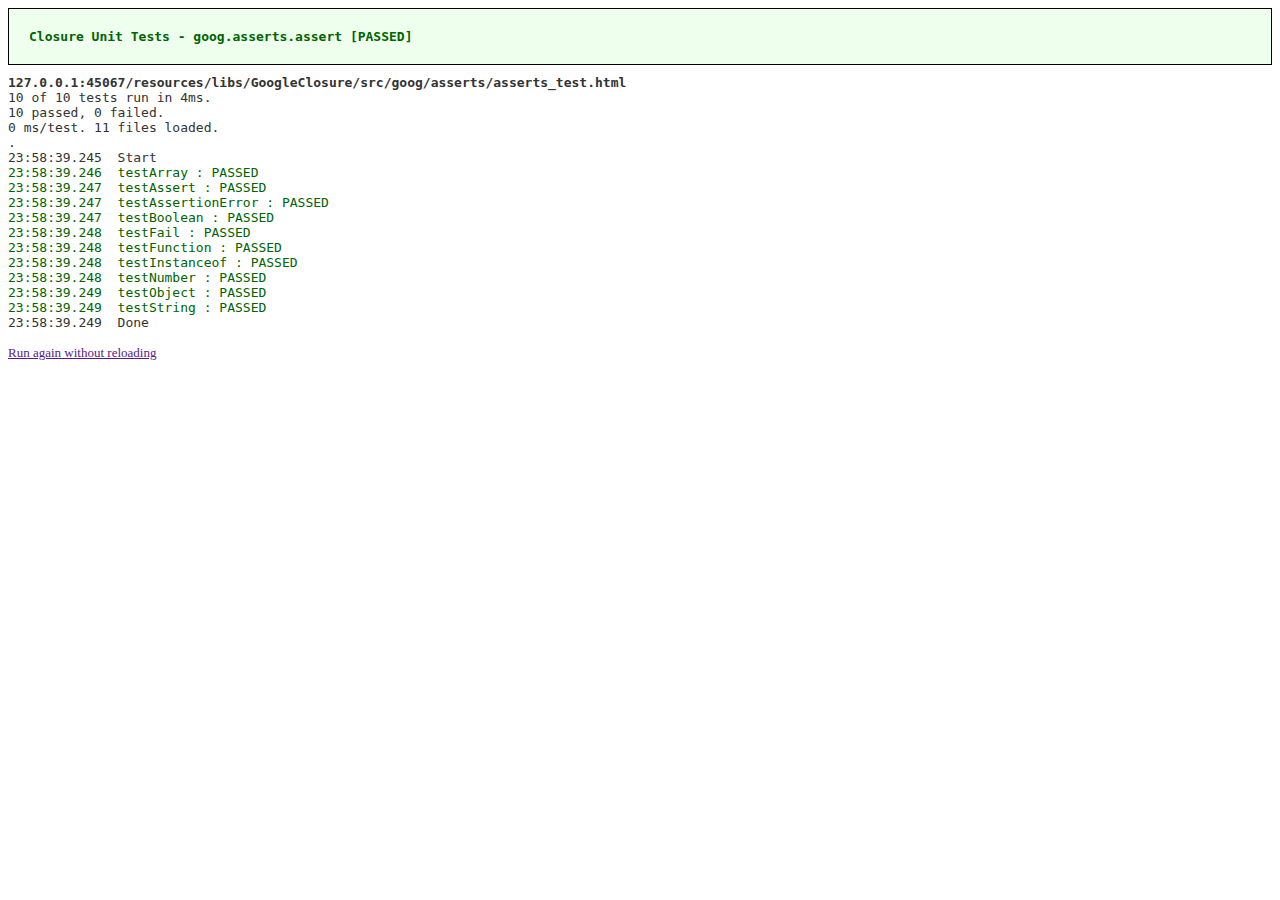
<file: resources/libs/GoogleClosure/src/goog/asserts/asserts_test.html>
<!DOCTYPE html>
<html>
<!--
Copyright 2008 The Closure Library Authors. All Rights Reserved.

Use of this source code is governed by the Apache License, Version 2.0.
See the COPYING file for details.
-->
<head>
<meta http-equiv="X-UA-Compatible" content="IE=edge">
<title>Closure Unit Tests - goog.asserts.assert</title>
<script src="../base.js"></script>
<script>
  goog.require('goog.asserts');
  goog.require('goog.string');
  goog.require('goog.testing.jsunit');
</script>
</head>
<body>
<script>

function doTestMessage(failFunc, expectedMsg) {
  var error = assertThrows('failFunc should throw.', failFunc);
  // Test error message.
  // Opera 10 adds cruft to the end of the message, so do a startsWith check.
  assertTrue('Message check failed. Expected: ' + expectedMsg + ' Actual: ' +
      error.message, goog.string.startsWith(error.message, expectedMsg));
}

function testAssert() {
  // None of them may throw exception
  goog.asserts.assert(true);
  goog.asserts.assert(1);
  goog.asserts.assert([]);
  goog.asserts.assert({});

  assertThrows('assert(false)', goog.partial(goog.asserts.assert, false));
  assertThrows('assert(0)', goog.partial(goog.asserts.assert, 0));
  assertThrows('assert(null)', goog.partial(goog.asserts.assert, null));
  assertThrows('assert(undefined)',
               goog.partial(goog.asserts.assert, undefined));

  // Test error messages.
  doTestMessage(goog.partial(goog.asserts.assert, false), 'Assertion failed');
  doTestMessage(goog.partial(goog.asserts.assert, false, 'ouch %s', 1),
                'Assertion failed: ouch 1');
}


function testFail() {
  assertThrows('fail()', goog.asserts.fail);
  // Test error messages.
  doTestMessage(goog.partial(goog.asserts.fail, false), 'Failure');
  doTestMessage(goog.partial(goog.asserts.fail, 'ouch %s', 1),
                'Failure: ouch 1');
}

function testNumber() {
  goog.asserts.assertNumber(1);
  assertThrows('assertNumber(null)',
      goog.partial(goog.asserts.assertNumber, null));
  // Test error messages.
  doTestMessage(goog.partial(goog.asserts.assertNumber, null),
                'Assertion failed: Expected number but got null: null.');
  doTestMessage(goog.partial(goog.asserts.assertNumber, '1234'),
                'Assertion failed: Expected number but got string: 1234.');
  doTestMessage(goog.partial(goog.asserts.assertNumber, null, 'ouch %s', 1),
                'Assertion failed: ouch 1');
}

function testString() {
  assertEquals('1', goog.asserts.assertString('1'));
  assertThrows('assertString(null)',
      goog.partial(goog.asserts.assertString, null));
  // Test error messages.
  doTestMessage(goog.partial(goog.asserts.assertString, null),
                'Assertion failed: Expected string but got null: null.');
  doTestMessage(goog.partial(goog.asserts.assertString, 1234),
                'Assertion failed: Expected string but got number: 1234.');
  doTestMessage(goog.partial(goog.asserts.assertString, null, 'ouch %s', 1),
                'Assertion failed: ouch 1');
}

function testFunction() {
  function f() {};
  assertEquals(f, goog.asserts.assertFunction(f));
  assertThrows('assertFunction(null)',
      goog.partial(goog.asserts.assertFunction, null));
  // Test error messages.
  doTestMessage(goog.partial(goog.asserts.assertFunction, null),
                'Assertion failed: Expected function but got null: null.');
  doTestMessage(goog.partial(goog.asserts.assertFunction, 1234),
                'Assertion failed: Expected function but got number: 1234.');
  doTestMessage(goog.partial(goog.asserts.assertFunction, null, 'ouch %s', 1),
                'Assertion failed: ouch 1');
}

function testObject() {
  var o = {};
  assertEquals(o, goog.asserts.assertObject(o));
  assertThrows('assertObject(null)',
      goog.partial(goog.asserts.assertObject, null));
  // Test error messages.
  doTestMessage(goog.partial(goog.asserts.assertObject, null),
                'Assertion failed: Expected object but got null: null.');
  doTestMessage(goog.partial(goog.asserts.assertObject, 1234),
                'Assertion failed: Expected object but got number: 1234.');
  doTestMessage(goog.partial(goog.asserts.assertObject, null, 'ouch %s', 1),
                'Assertion failed: ouch 1');
}

function testArray() {
  var a = []
  assertEquals(a, goog.asserts.assertArray(a));
  assertThrows('assertArray({})',
      goog.partial(goog.asserts.assertArray, {}));
  // Test error messages.
  doTestMessage(goog.partial(goog.asserts.assertArray, null),
                'Assertion failed: Expected array but got null: null.');
  doTestMessage(goog.partial(goog.asserts.assertArray, 1234),
                'Assertion failed: Expected array but got number: 1234.');
  doTestMessage(goog.partial(goog.asserts.assertArray, null, 'ouch %s', 1),
                'Assertion failed: ouch 1');
}

function testBoolean() {
  assertEquals(true, goog.asserts.assertBoolean(true));
  assertEquals(false, goog.asserts.assertBoolean(false));
  assertThrows(goog.partial(goog.asserts.assertBoolean, null));
  assertThrows(goog.partial(goog.asserts.assertBoolean, 'foo'));

  // Test error messages.
  doTestMessage(goog.partial(goog.asserts.assertBoolean, null),
                'Assertion failed: Expected boolean but got null: null.');
  doTestMessage(goog.partial(goog.asserts.assertBoolean, 1234),
                'Assertion failed: Expected boolean but got number: 1234.');
  doTestMessage(goog.partial(goog.asserts.assertBoolean, null, 'ouch %s', 1),
                'Assertion failed: ouch 1');
}

function testInstanceof() {
  /** @constructor */
  var F = function() {};
  goog.asserts.assertInstanceof(new F(), F);
  assertThrows('assertInstanceof({}, F)',
      goog.partial(goog.asserts.assertInstanceof, {}, F));
  // Test error messages.
  doTestMessage(goog.partial(goog.asserts.assertInstanceof, {}, F),
                'Assertion failed: instanceof check failed.');
  doTestMessage(goog.partial(goog.asserts.assertInstanceof, {}, F, 'a %s', 1),
                'Assertion failed: a 1');

}

function testAssertionError() {
  var error = new goog.asserts.AssertionError('foo %s %s', [1, 'two']);
  assertEquals('Wrong message', 'foo 1 two', error.message);
  assertEquals('Wrong messagePattern', 'foo %s %s', error.messagePattern);
}

</script>
</body>
</html>
</file>
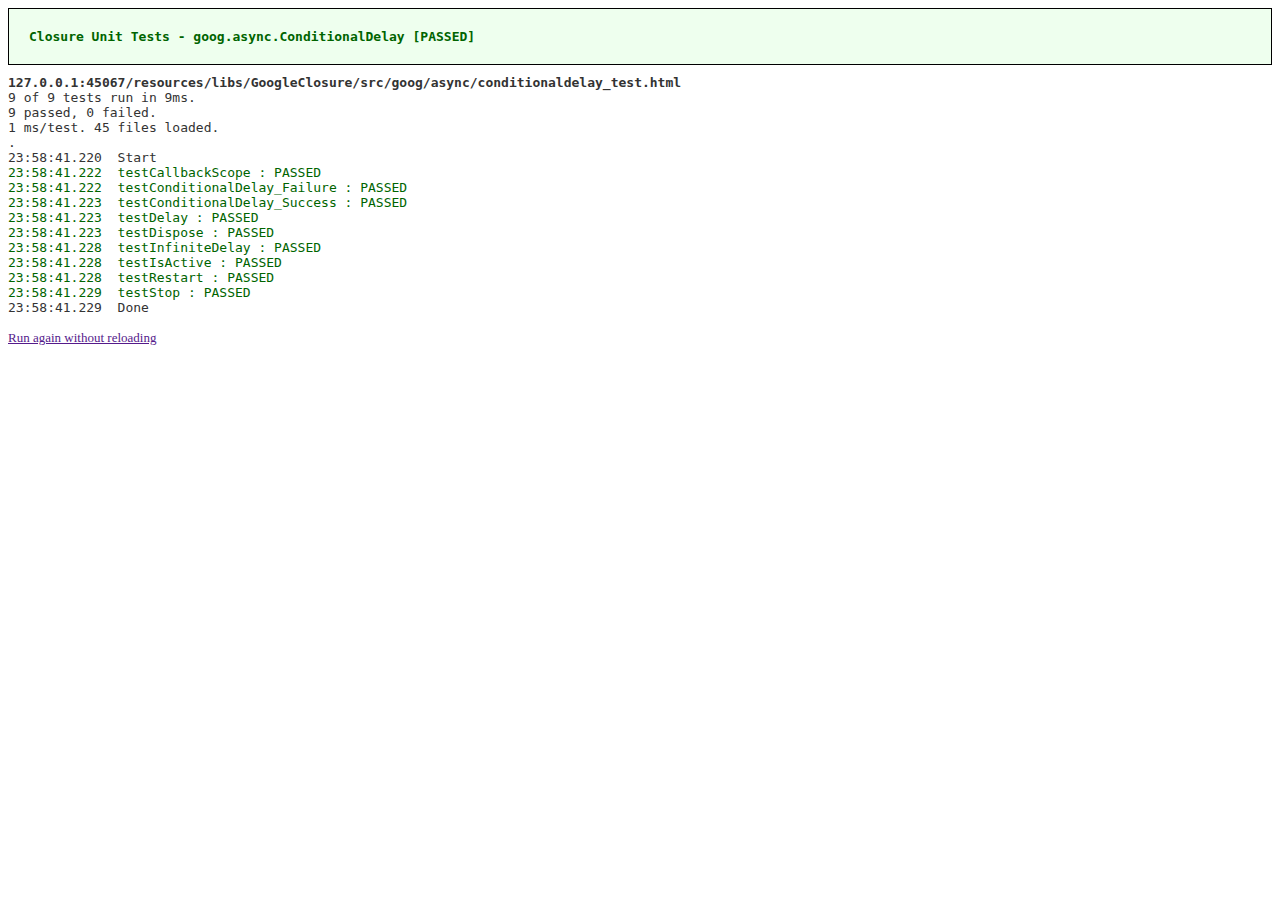
<file: resources/libs/GoogleClosure/src/goog/async/conditionaldelay_test.html>
<!DOCTYPE html>
<html>
<!--
Copyright 2008 The Closure Library Authors. All Rights Reserved.

Use of this source code is governed by the Apache License, Version 2.0.
See the COPYING file for details.
-->
<head>
<meta http-equiv="X-UA-Compatible" content="IE=edge">
<title>Closure Unit Tests - goog.async.ConditionalDelay</title>
<script src="../base.js"></script>
<script>
  goog.require('goog.async.ConditionalDelay');
  goog.require('goog.testing.MockClock');
  goog.require('goog.testing.jsunit');
</script>
</head>
<body>
<script>

var invoked = false;
var delay = null;
var clock = null;
var returnValue = true;
var onSuccessCalled = false;
var onFailureCalled = false;


function callback() {
  invoked = true;
  return returnValue;
}


function setUp() {
  clock = new goog.testing.MockClock(true);
  invoked = false;
  returnValue = true;
  onSuccessCalled = false;
  onFailureCalled = false;
  delay = new goog.async.ConditionalDelay(callback);
  delay.onSuccess = function() {
    onSuccessCalled = true;
  }
  delay.onFailure = function() {
    onFailureCalled = true;
  }
}


function tearDown() {
  clock.dispose();
  delay.dispose();
}


function testDelay() {
  delay.start(200, 200);
  assertFalse(invoked);

  clock.tick(100);
  assertFalse(invoked);

  clock.tick(100);
  assertTrue(invoked);
}


function testStop() {
  delay.start(200, 500);
  assertTrue(delay.isActive());

  clock.tick(100);
  assertFalse(invoked);

  delay.stop();
  clock.tick(100);
  assertFalse(invoked);

  assertFalse(delay.isActive());
}


function testIsActive() {
  assertFalse(delay.isActive());
  delay.start(200, 200);
  assertTrue(delay.isActive());
  clock.tick(200);
  assertFalse(delay.isActive());
}


function testRestart() {
  delay.start(200, 50000);
  clock.tick(100);

  delay.stop();
  assertFalse(invoked);

  delay.start(200, 50000);
  clock.tick(199);
  assertFalse(invoked);

  clock.tick(1);
  assertTrue(invoked);

  invoked = false;
  delay.start(200, 200);
  clock.tick(200);
  assertTrue(invoked);

  assertFalse(delay.isActive());
}


function testDispose() {
  delay.start(200, 200);
  delay.dispose();
  assertTrue(delay.isDisposed());

  clock.tick(500);
  assertFalse(invoked);
}


function testConditionalDelay_Success() {
  returnValue = false;
  delay.start(100, 300);

  clock.tick(99);
  assertFalse(invoked);
  clock.tick(1);
  assertTrue(invoked);

  assertTrue(delay.isActive());
  assertFalse(delay.isDone());
  assertFalse(onSuccessCalled);
  assertFalse(onFailureCalled);

  returnValue = true;

  invoked = false;
  clock.tick(100);
  assertTrue(invoked);

  assertFalse(delay.isActive());
  assertTrue(delay.isDone());
  assertTrue(onSuccessCalled);
  assertFalse(onFailureCalled);

  invoked = false;
  clock.tick(200);
  assertFalse(invoked);
}


function testConditionalDelay_Failure() {
  returnValue = false;
  delay.start(100, 300);

  clock.tick(99);
  assertFalse(invoked);
  clock.tick(1);
  assertTrue(invoked);

  assertTrue(delay.isActive());
  assertFalse(delay.isDone());
  assertFalse(onSuccessCalled);
  assertFalse(onFailureCalled);

  invoked = false;
  clock.tick(100);
  assertTrue(invoked);
  assertFalse(onSuccessCalled);
  assertFalse(onFailureCalled);

  invoked = false;
  clock.tick(90);
  assertFalse(invoked);
  clock.tick(10);
  assertTrue(invoked);

  assertFalse(delay.isActive());
  assertFalse(delay.isDone());
  assertFalse(onSuccessCalled);
  assertTrue(onFailureCalled);
}


function testInfiniteDelay() {
  returnValue = false;
  delay.start(100, -1);

  // Test in a big enough loop.
  for (var i = 0; i < 1000; ++i) {
    clock.tick(80);
    assertTrue(delay.isActive());
    assertFalse(delay.isDone());
    assertFalse(onSuccessCalled);
    assertFalse(onFailureCalled);
  }

  delay.stop();
  assertFalse(delay.isActive());
  assertFalse(delay.isDone());
  assertFalse(onSuccessCalled);
  assertFalse(onFailureCalled);
}

function testCallbackScope() {
  var callbackCalled = false;
  var scopeObject = {};
  function internalCallback() {
    assertEquals(this, scopeObject);
    callbackCalled = true;
    return true;
  }
  delay = new goog.async.ConditionalDelay(internalCallback, scopeObject);
  delay.start(200, 200);
  clock.tick(201);
  assertTrue(callbackCalled);
}

</script>
</body>
</html>
</file>
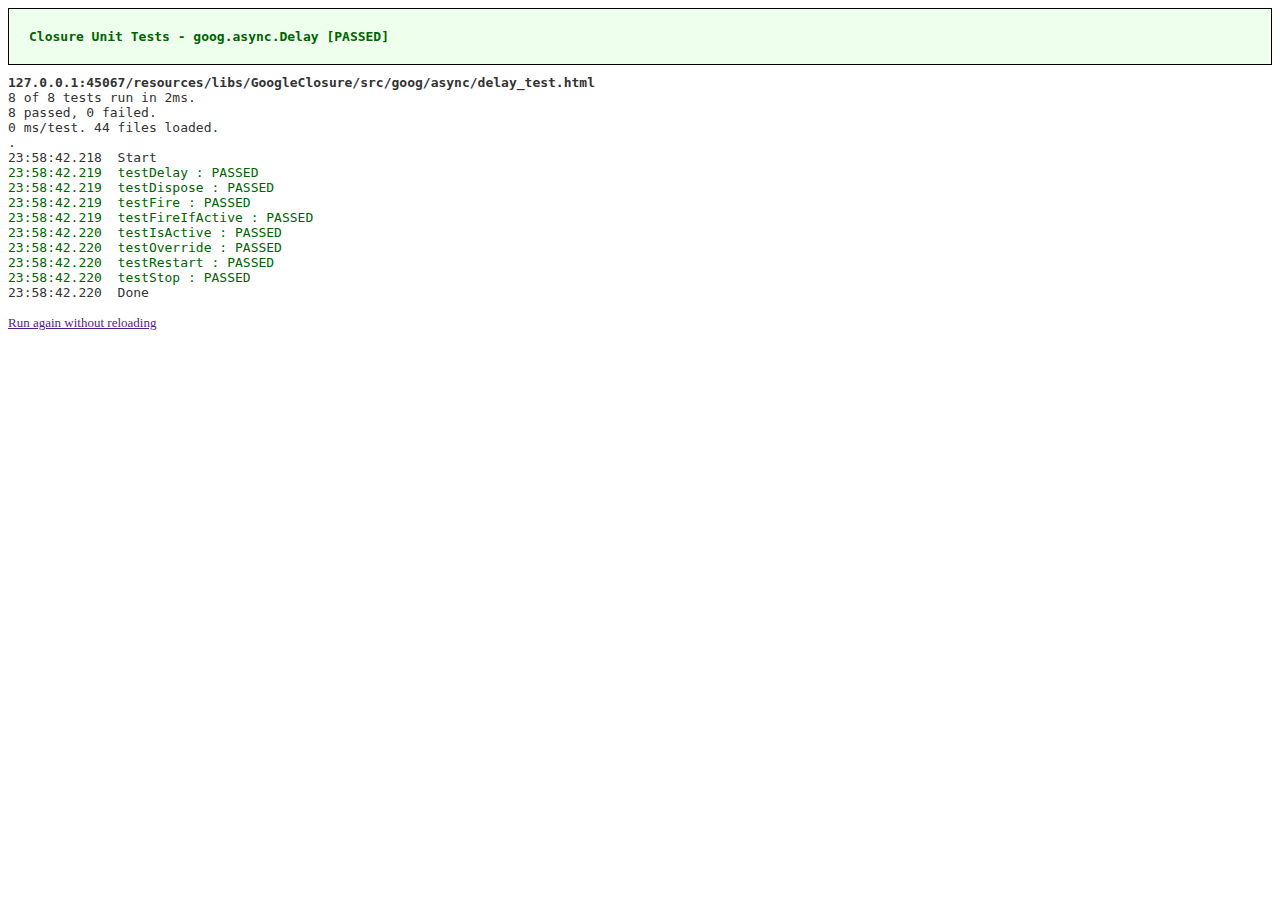
<file: resources/libs/GoogleClosure/src/goog/async/delay_test.html>
<!DOCTYPE html>
<html>
<!--
Copyright 2007 The Closure Library Authors. All Rights Reserved.

Use of this source code is governed by the Apache License, Version 2.0.
See the COPYING file for details.
-->
<head>
<meta http-equiv="X-UA-Compatible" content="IE=edge">
<title>Closure Unit Tests - goog.async.Delay</title>
<script src="../base.js"></script>
<script>
  goog.require('goog.async.Delay');
  goog.require('goog.testing.MockClock');
  goog.require('goog.testing.jsunit');
</script>
</head>
<body>
<script>


var invoked = false;
var delay = null;
var clock = null;


function callback() {
  invoked = true;
}


function setUp() {
  clock = new goog.testing.MockClock(true);
  invoked = false;
  delay = new goog.async.Delay(callback, 200);
}

function tearDown() {
  clock.dispose();
  delay.dispose();
}


function testDelay() {
  delay.start();
  assertFalse(invoked);

  clock.tick(100);
  assertFalse(invoked);

  clock.tick(100);
  assertTrue(invoked);
}


function testStop() {
  delay.start();

  clock.tick(100);
  assertFalse(invoked);

  delay.stop();
  clock.tick(100);
  assertFalse(invoked);
}


function testIsActive() {
  assertFalse(delay.isActive());
  delay.start();
  assertTrue(delay.isActive());
  clock.tick(200);
  assertFalse(delay.isActive());
}


function testRestart() {
  delay.start();
  clock.tick(100);

  delay.stop();
  assertFalse(invoked);

  delay.start();
  clock.tick(199);
  assertFalse(invoked);

  clock.tick(1);
  assertTrue(invoked);

  invoked = false;
  delay.start();
  clock.tick(200);
  assertTrue(invoked);
}


function testOverride() {
  delay.start(50);
  clock.tick(49);
  assertFalse(invoked);

  clock.tick(1);
  assertTrue(invoked);
}


function testDispose() {
  delay.start();
  delay.dispose();
  assertTrue(delay.isDisposed());

  clock.tick(500);
  assertFalse(invoked);
}


function testFire() {
  delay.start();

  clock.tick(50);
  delay.fire();
  assertTrue(invoked);
  assertFalse(delay.isActive());

  invoked = false;
  clock.tick(200);
  assertFalse('Delay fired early with fire call, timeout should have been ' +
     'cleared', invoked);    
}

function testFireIfActive() {
  delay.fireIfActive();
  assertFalse(invoked);

  delay.start();
  delay.fireIfActive();
  assertTrue(invoked);
  invoked = false;
  clock.tick(300);
  assertFalse('Delay fired early with fireIfActive, timeout should have been ' +
     'cleared', invoked);    
}

</script>
</body>
</html>
</file>
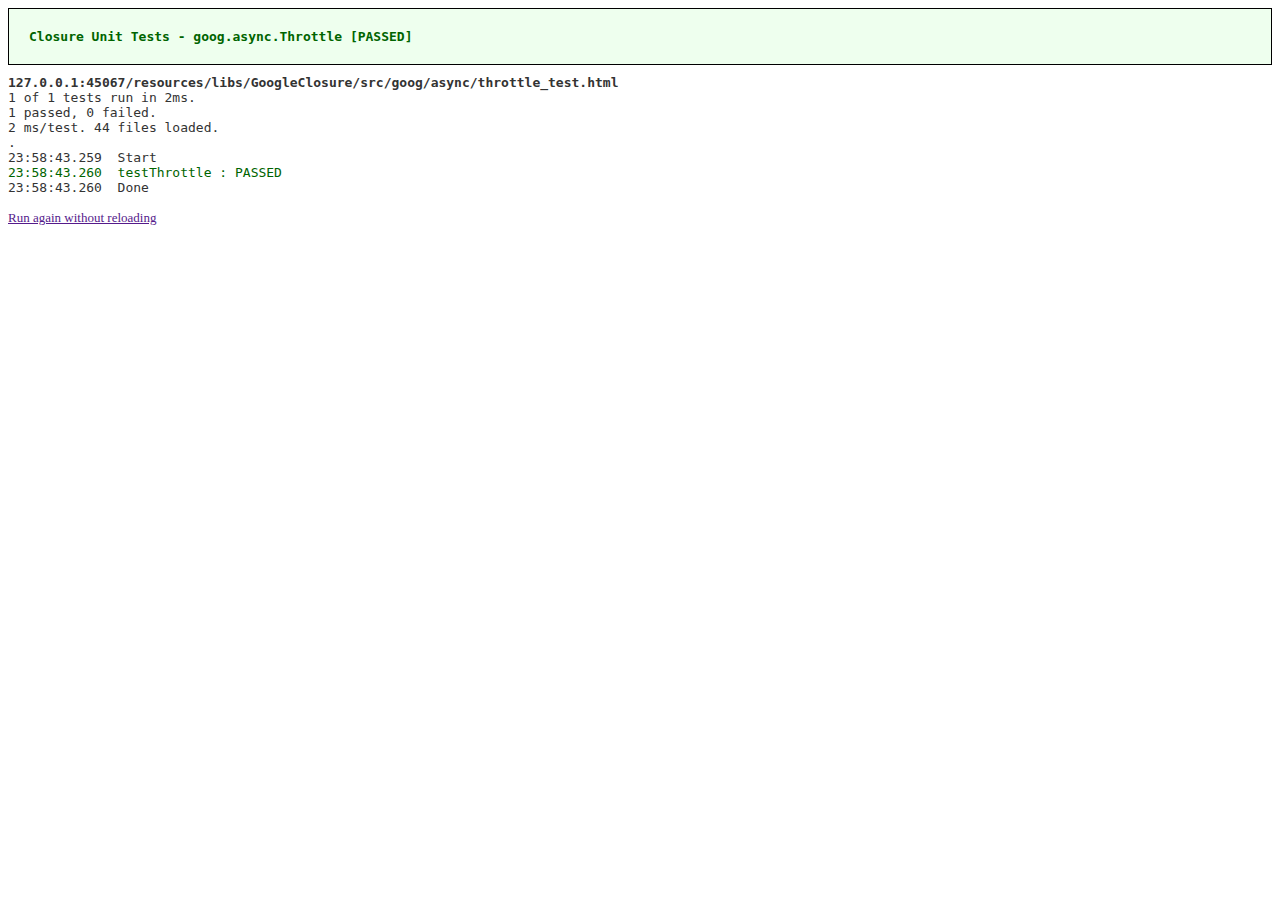
<file: resources/libs/GoogleClosure/src/goog/async/throttle_test.html>
<!DOCTYPE html>
<html>
<!--
Copyright 2006 The Closure Library Authors. All Rights Reserved.

Use of this source code is governed by the Apache License, Version 2.0.
See the COPYING file for details.
-->
<head>
<meta http-equiv="X-UA-Compatible" content="IE=edge">
<title>Closure Unit Tests - goog.async.Throttle</title>
<script src="../base.js"></script>
<script>
  goog.require('goog.async.Throttle');
  goog.require('goog.testing.MockClock');
  goog.require('goog.testing.jsunit');
</script>
</head>
<body>

<script>

function testThrottle() {
  var clock = new goog.testing.MockClock(true);

  var callBackCount = 0;
  var callBackFunction = function() {
    callBackCount++;
  }

  var throttle = new goog.async.Throttle(callBackFunction, 100);
  assertEquals(0, callBackCount);
  throttle.fire();
  assertEquals(1, callBackCount);
  throttle.fire();
  assertEquals(1, callBackCount);
  throttle.fire();
  throttle.fire();
  assertEquals(1, callBackCount);
  clock.tick(101);
  assertEquals(2, callBackCount);
  clock.tick(101);
  assertEquals(2, callBackCount);

  throttle.fire();
  assertEquals(3, callBackCount);
  throttle.fire();
  assertEquals(3, callBackCount);
  throttle.stop();
  clock.tick(101);
  assertEquals(3, callBackCount);
  throttle.fire();
  assertEquals(4, callBackCount);
  clock.tick(101);
  assertEquals(4, callBackCount);

  throttle.fire();
  throttle.fire();
  assertEquals(5, callBackCount);
  throttle.pause();
  throttle.resume();
  assertEquals(5, callBackCount);
  throttle.pause();
  clock.tick(101);
  assertEquals(5, callBackCount);
  throttle.resume();
  assertEquals(6, callBackCount);
  clock.tick(101);
  assertEquals(6, callBackCount);
  throttle.pause();
  throttle.fire();
  assertEquals(6, callBackCount);
  clock.tick(101);
  assertEquals(6, callBackCount);
  throttle.resume();
  assertEquals(7, callBackCount);

  throttle.pause();
  throttle.pause();
  clock.tick(101);
  throttle.fire();
  throttle.resume();
  assertEquals(7, callBackCount);
  throttle.resume();
  assertEquals(8, callBackCount);

  throttle.pause();
  throttle.pause();
  throttle.fire();
  throttle.resume();
  clock.tick(101);
  assertEquals(8, callBackCount);
  throttle.resume();
  assertEquals(9, callBackCount);

  clock.uninstall();
}

</script>

</body>
</html>
</file>
